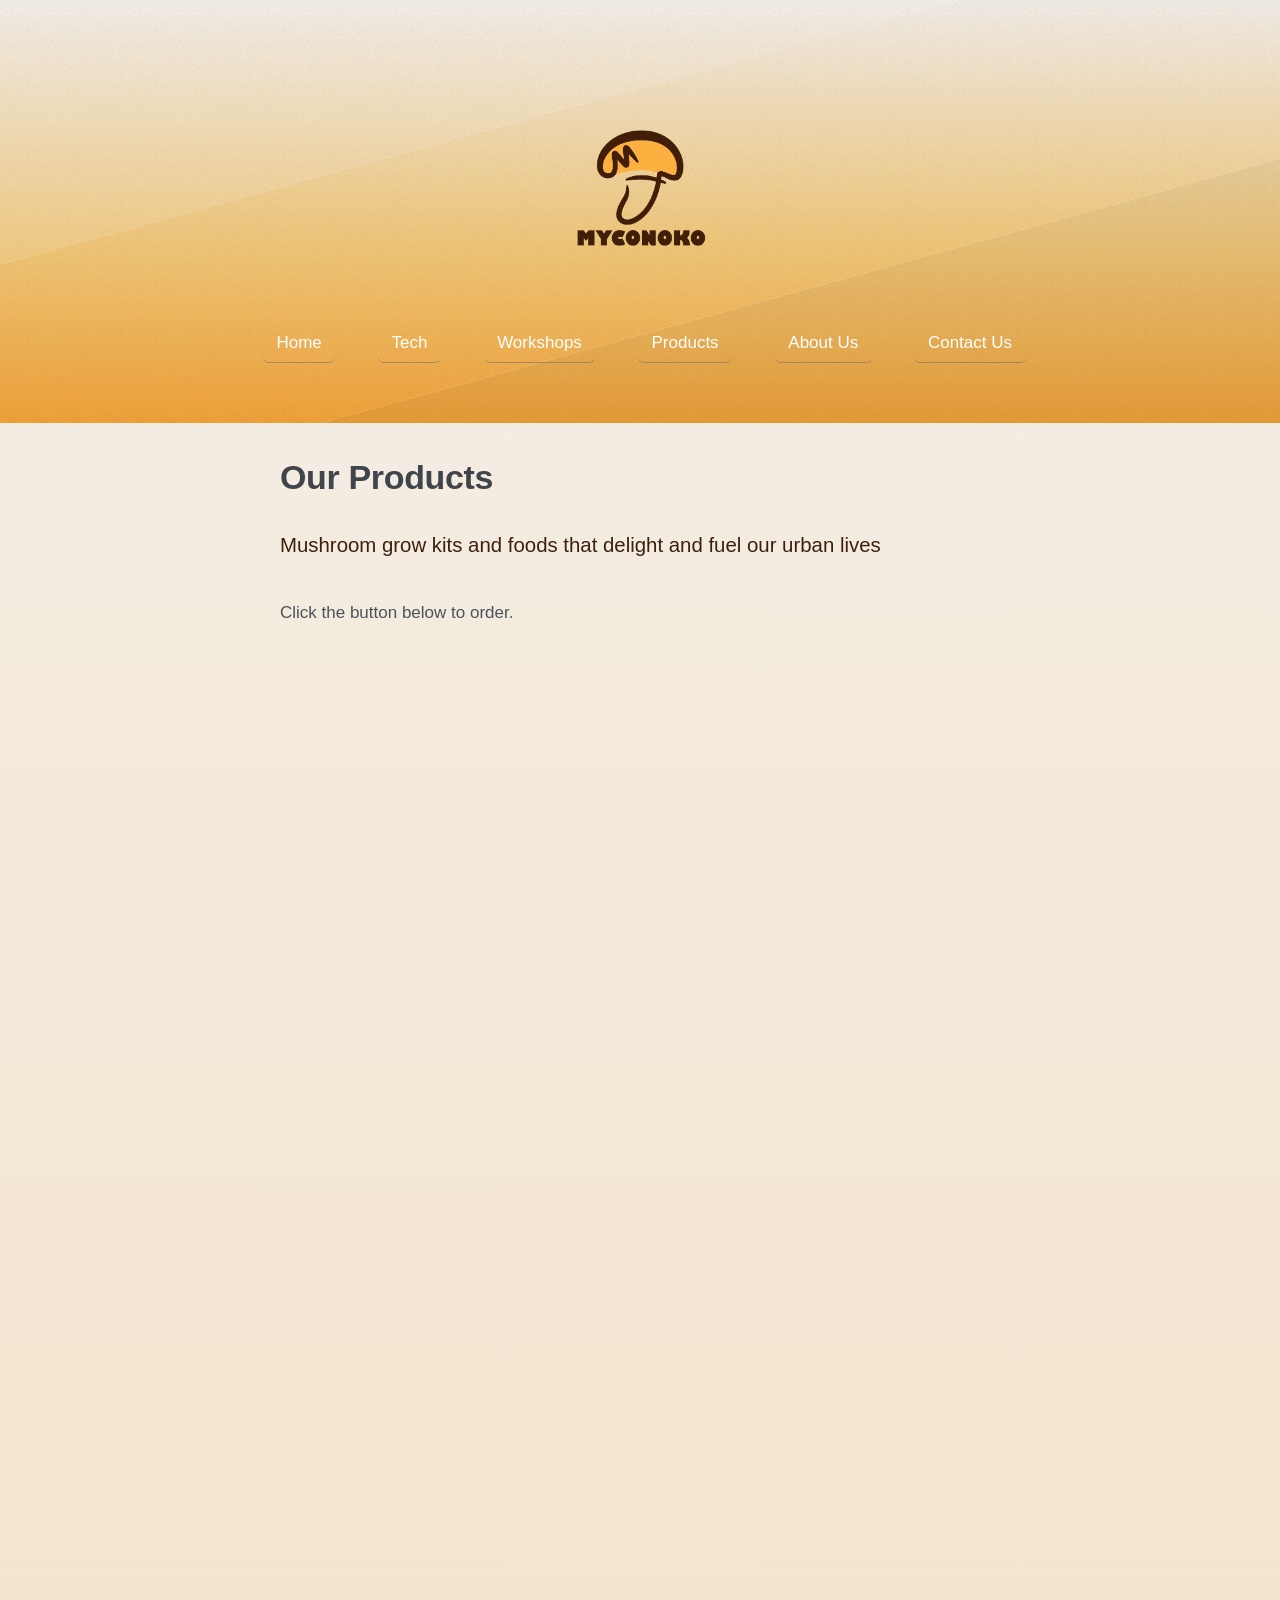
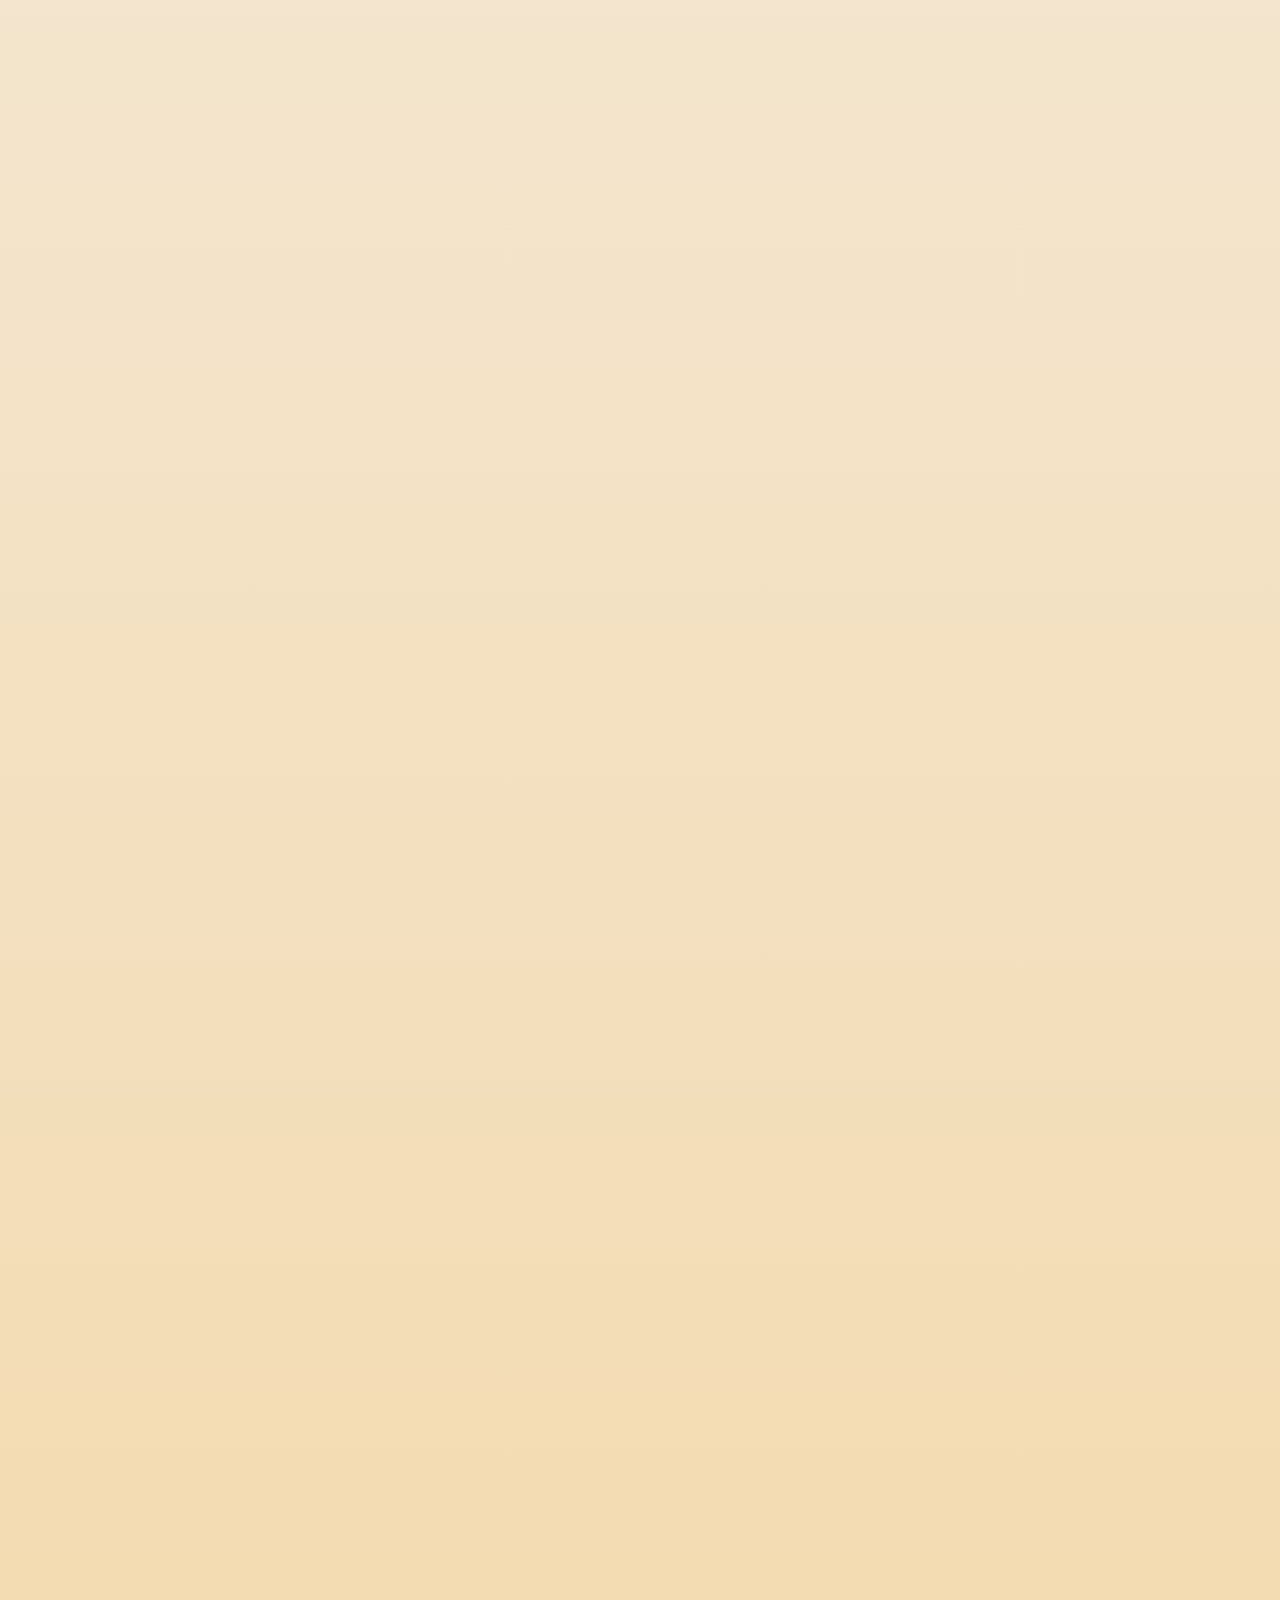
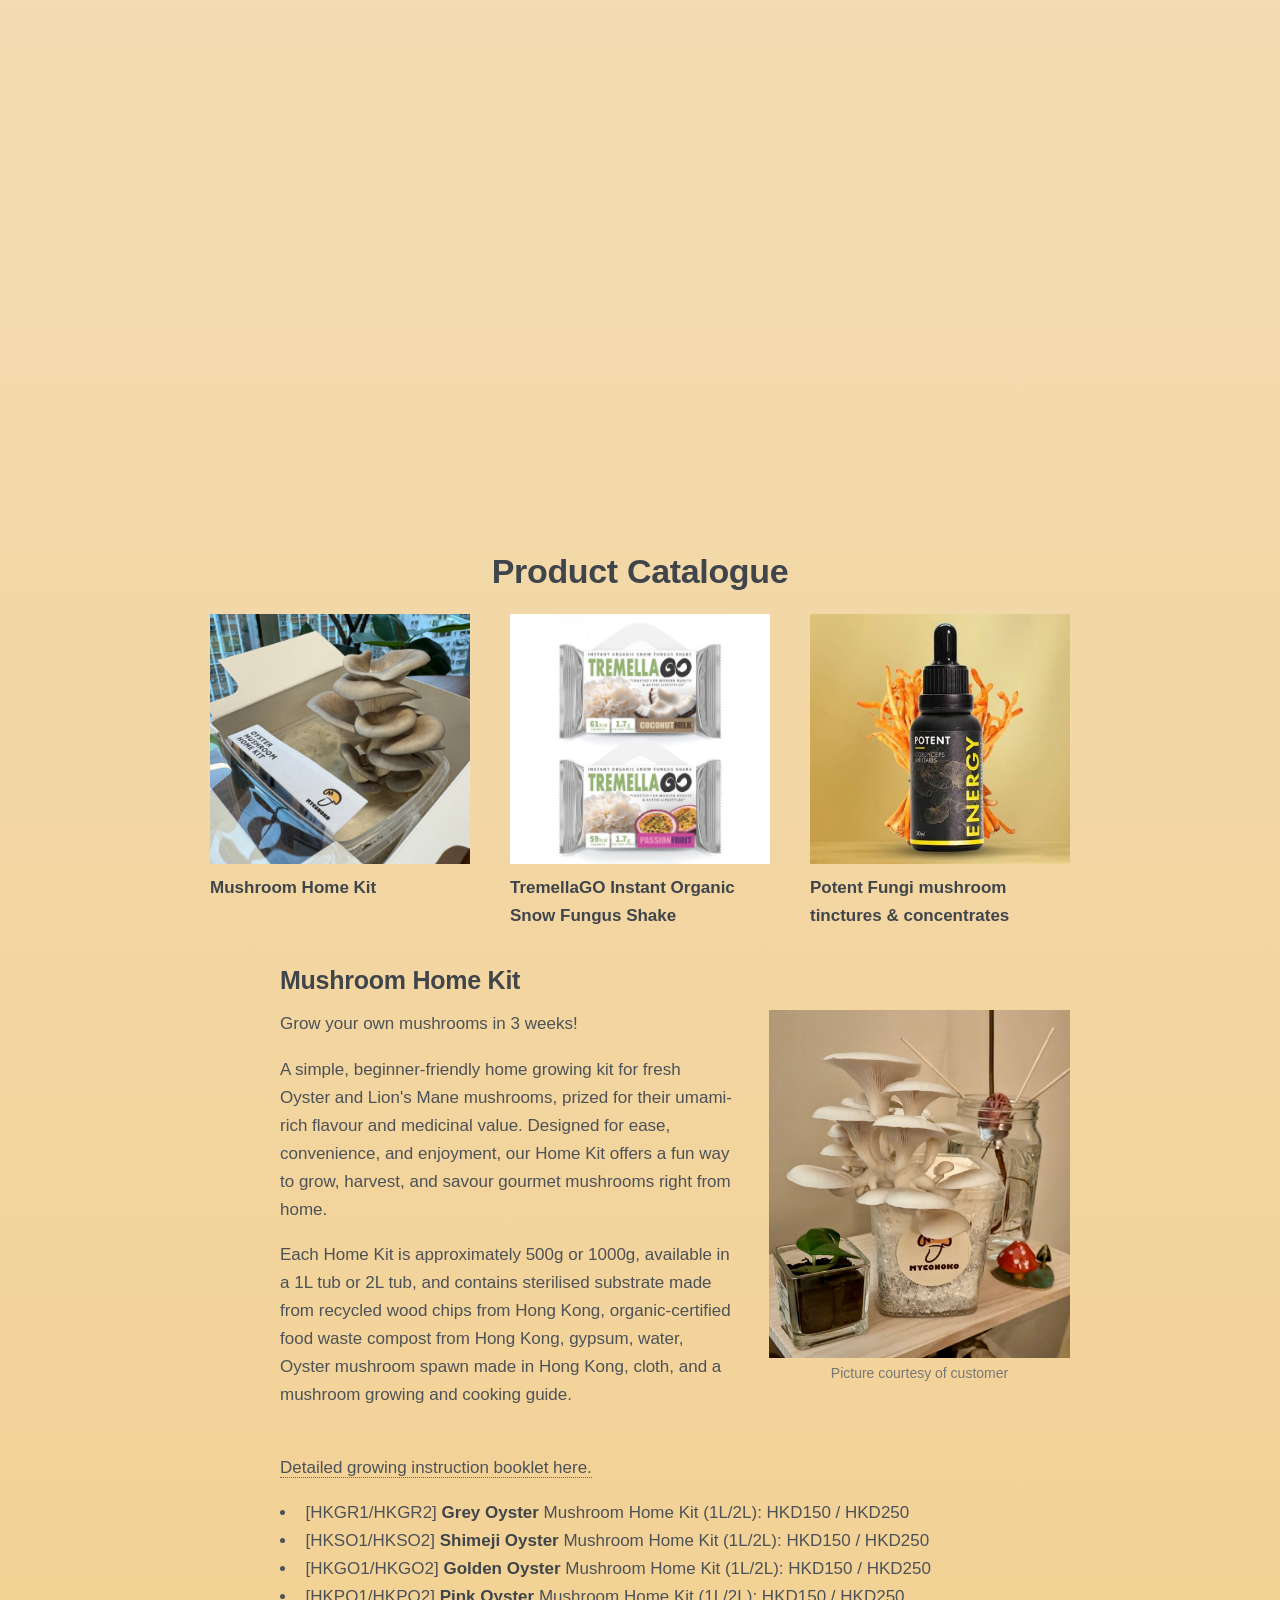
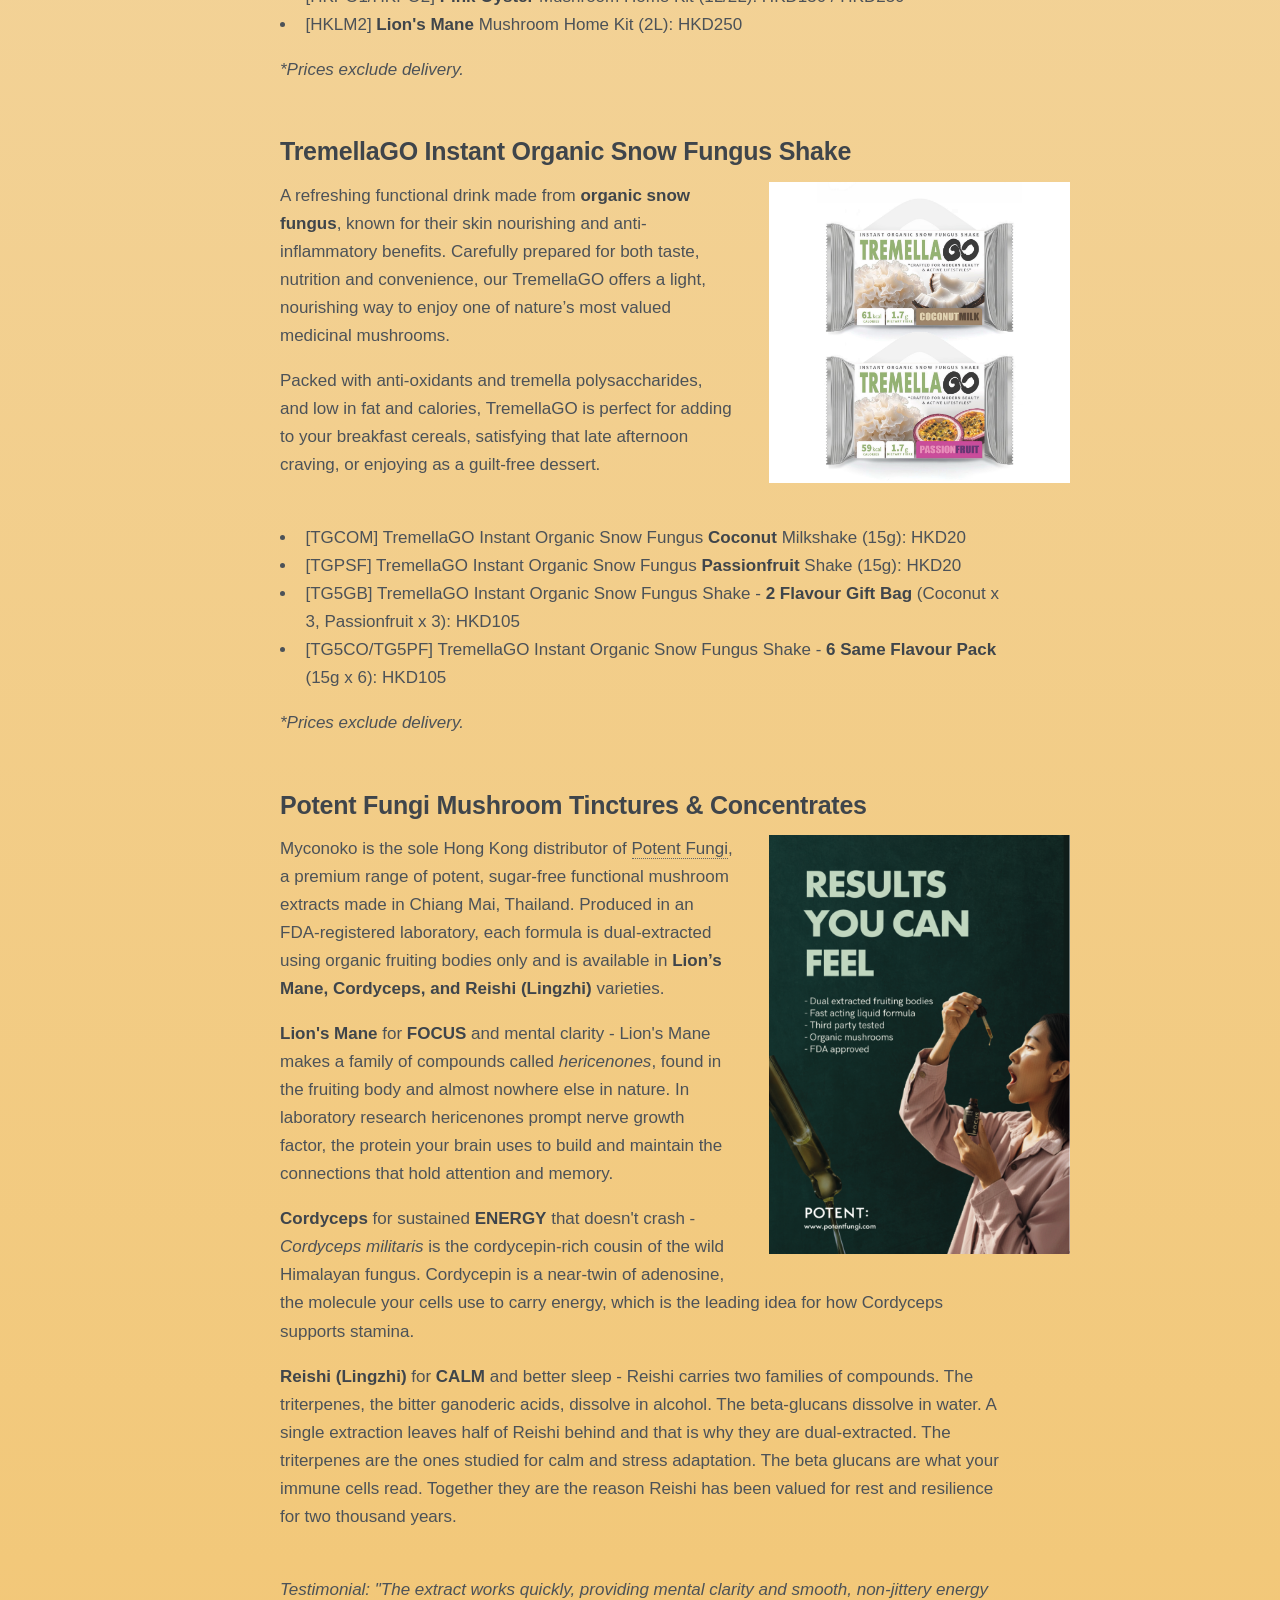
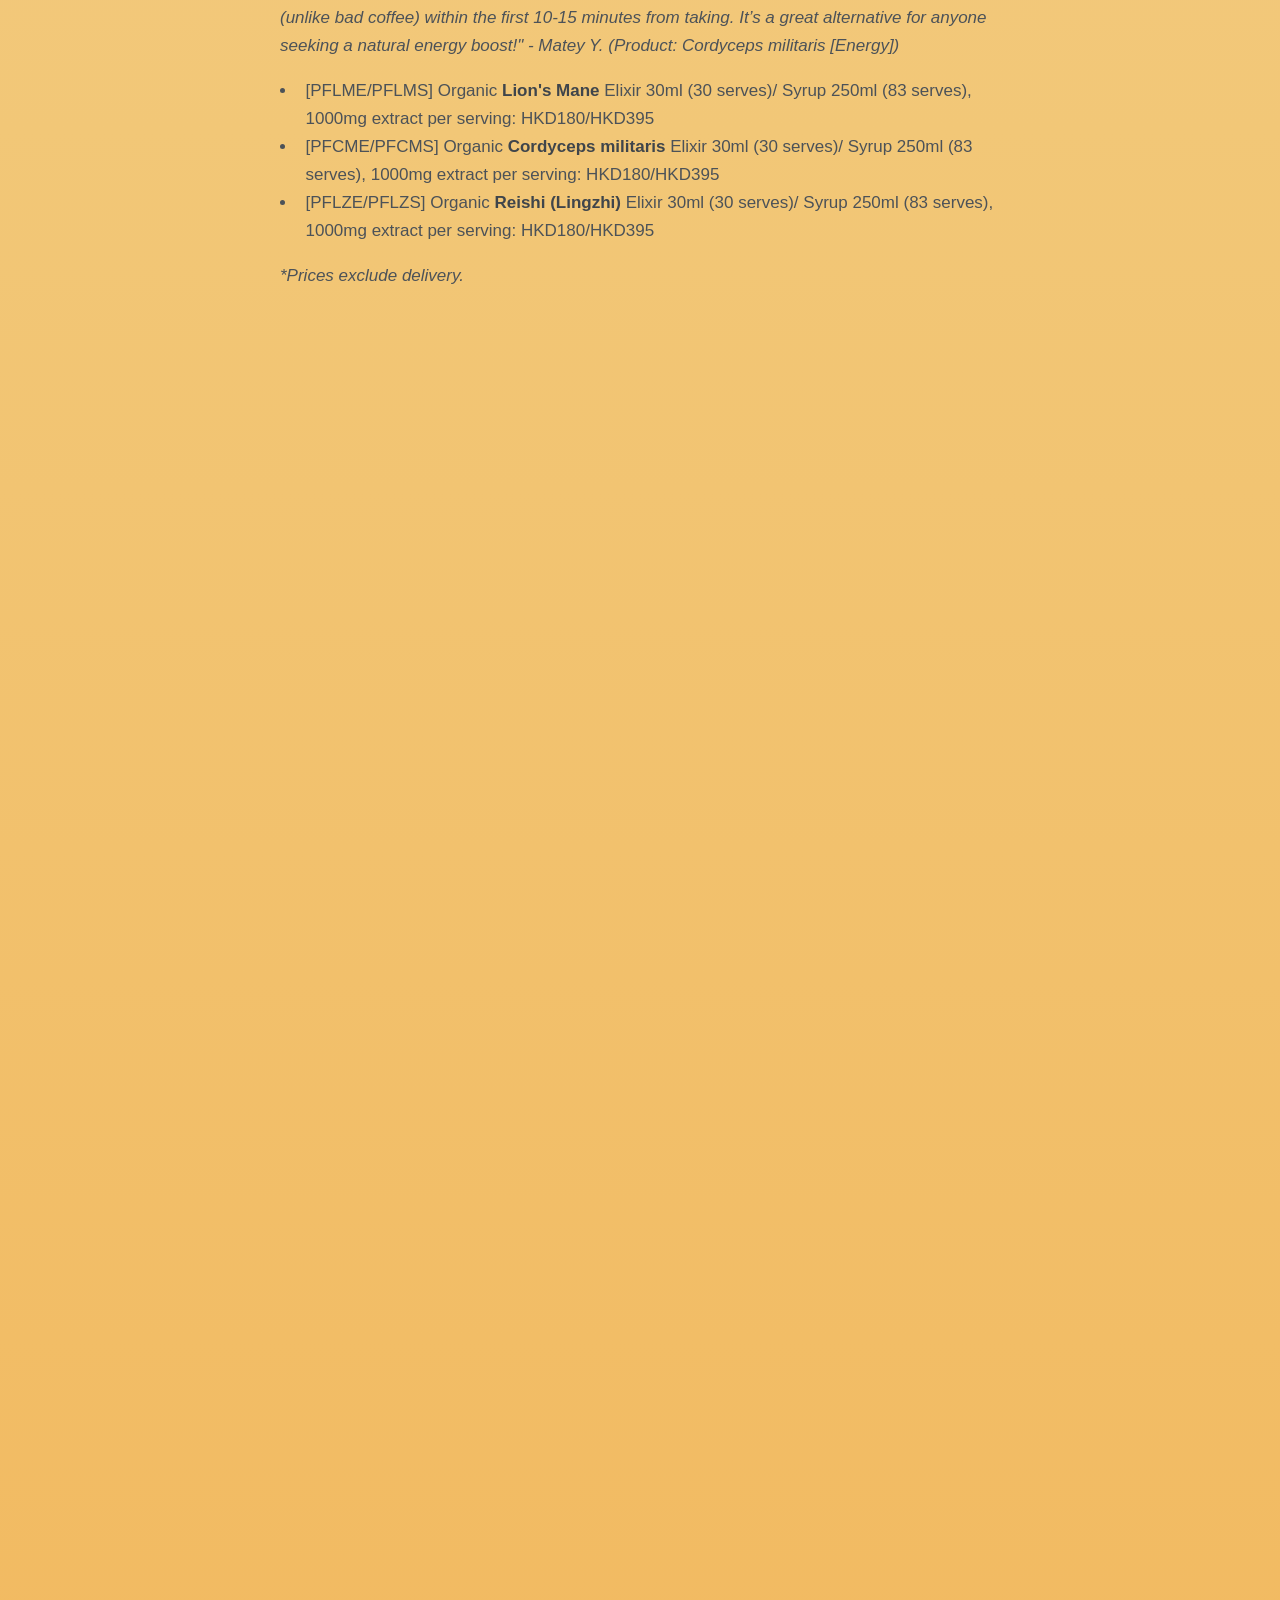
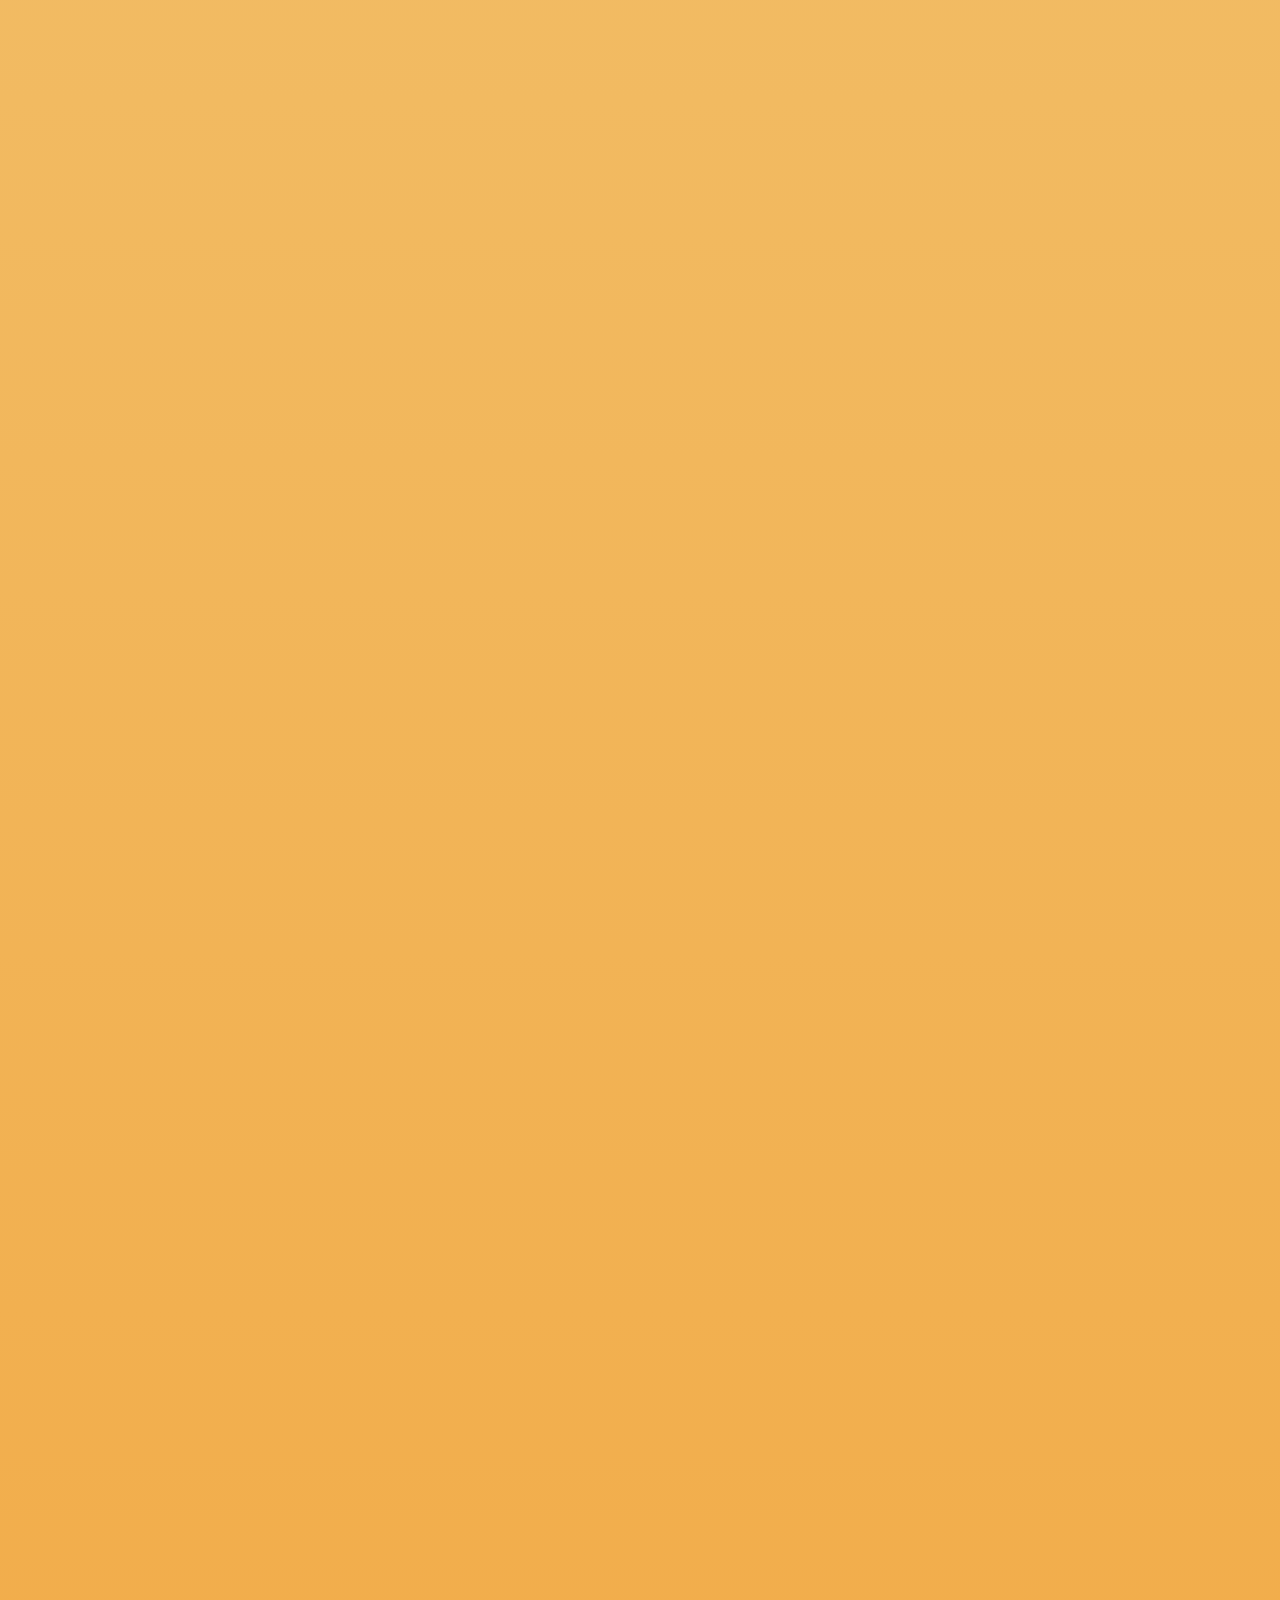
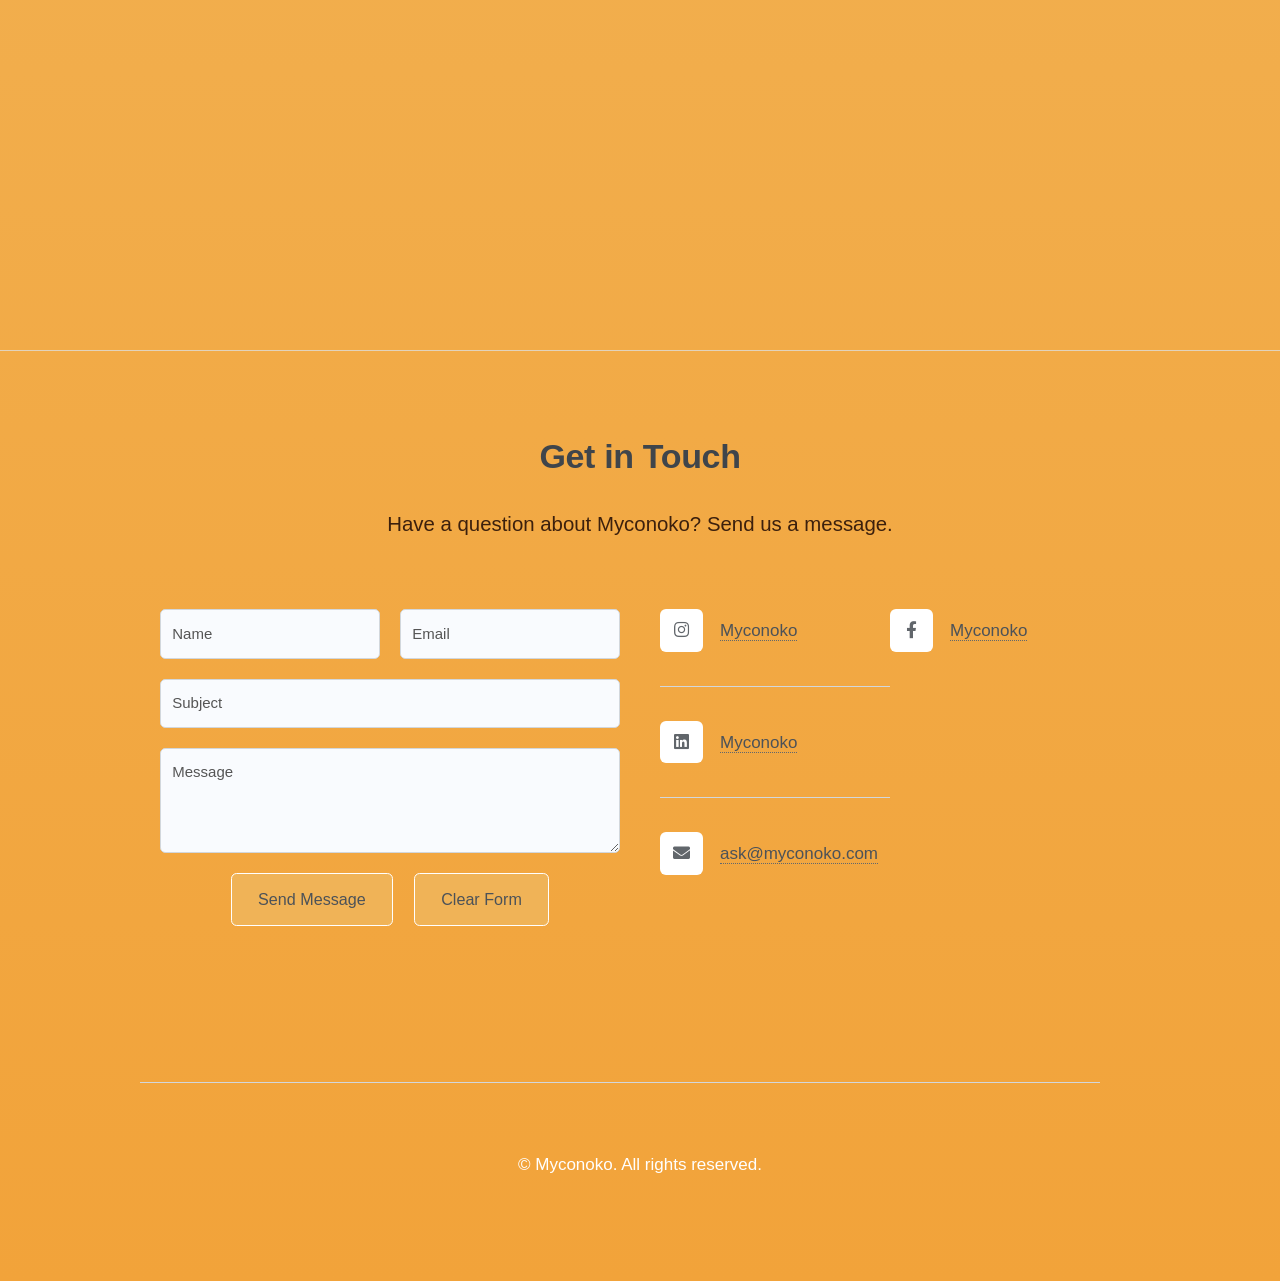
<file: products/index.html>
<!DOCTYPE HTML>
<!--
	Myconoko
-->
<html>
	<head>
			<!-- Open Graph (for WhatsApp, Facebook, etc.) -->
		<meta property="og:title" content="Myconoko: Products" />
		<meta property="og:description" content="Urban mushroom technology & foods from Hong Kong." />
		<meta property="og:image" content="https://myconoko.com/images/preview.jpg" />
		<meta property="og:image:width" content="1200" />
		<meta property="og:image:height" content="630" />
		<meta property="og:image:alt" content="Myconoko" />
		<meta name="twitter:card" content="summary_large_image" />
		<meta property="og:url" content="https://myconoko.com/products" />
		<link rel="canonical" href="https://myconoko.com/" />
		<meta property="og:type" content="website" />
		
		<title>Products | Myconoko</title>
		<meta charset="utf-8" />
		<meta name="viewport" content="width=device-width, initial-scale=1, user-scalable=no" />
		<link rel="stylesheet" href="/assets/css/main.css" />

<style>
  @media screen and (max-width: 480px) {
    .product-inset-image {
      float: none !important;
      display: block !important;
      width: 100% !important;
      max-width: none !important;
      margin: 0 0 1.5em 0 !important;
      text-align: center !important;
    }

    .product-inset-image img {
      display: block !important;
      width: 100% !important;
      height: auto !important;
    }
  }
</style>
		
	</head>
	<body class="homepage is-preload">
		<div id="page-wrapper">

			<!-- Header -->
			<div id="header-wrapper">
				<div id="header" class="container">

					<!-- Main Logo (keep this ONE only) -->
<h1 id="logo"><a href="/">Myconoko</a></h1>

<!-- ✅ Small image logo (NEW) -->
<div class="logo-small">
	<img src="/images/myconoko-logo.png" alt="Myconoko Logo">
</div>


					<!-- Nav -->
					<nav id="nav">
  						<ul>
    						<li><a href="/">Home</a></li>
    						<li><a href="/news">Tech</a></li>
							<li><a href="/news/#workshops">Workshops</a></li>
    						<li><a href="/products">Products</a></li>
    						<li><a href="/about">About Us</a></li>
    						<li><a href="#footer-wrapper">Contact Us</a></li>
  						</ul>
					</nav>

				</div>
			</div>

			<!-- Main -->
			<div class="wrapper">
				<div class="container" id="main">

					<!-- Content -->
					<article id="content">
						<header>
							<h2>Our Products</h2>
							<p>Mushroom grow kits and foods that delight and fuel our urban lives</p>
						</header>
						<p>Click the button below to order.</p>

	<iframe
		class="tally-embed"
		style="display: block; width: 100%; max-width: 720px; margin-left: auto; margin-right: auto;"
		data-tally-src="https://tally.so/embed/pbqqM1?alignLeft=1&transparentBackground=1&dynamicHeight=1" loading="lazy" width="100%" height="3107" frameborder="0" marginheight="0" marginwidth="0" title="Myconoko Product Catalogue"></iframe>
<script>var d=document,w="https://tally.so/widgets/embed.js",v=function(){"undefined"!=typeof Tally?Tally.loadEmbeds():d.querySelectorAll("iframe[data-tally-src]:not([src])").forEach((function(e){e.src=e.dataset.tallySrc}))};if("undefined"!=typeof Tally)v();else if(d.querySelector('script[src="'+w+'"]')==null){var s=d.createElement("script");s.src=w,s.onload=v,s.onerror=v,d.body.appendChild(s);}</script>


						<!-- Product Catalogue -->
<header class="major">
<h2>
							Product Catalogue
</h2>
</header>
												<div class="row features">
  <section class="col-4 col-12-narrower feature">
    <div class="image-wrapper first">
      <a href="#home-kit" class="image featured">
        <img
          src="/images/HomeKit_IMG_6111_square.jpg"
          alt="Mushroom Home Kit"
        />
      </a>
    </div>
    <p><b>Mushroom Home Kit</b></p>
  </section>

  <section class="col-4 col-12-narrower feature">
    <div class="image-wrapper">
      <a href="#tremella-go" class="image featured">
        <img
          src="/images/TremellaGO_square.jpg"
          alt="TremellaGO Instant Snow Fungus Shake"
        />
      </a>
    </div>
    <p><b>TremellaGO Instant Organic Snow Fungus Shake</b></p>
  </section>

  <section class="col-4 col-12-narrower feature">
    <div class="image-wrapper">
      <a href="#potent-fungi" class="image featured">
        <img
          src="/images/Potent_cordyceps_elixir.jpeg"
          alt="Potent Fungi Elixir"
        />
      </a>
    </div>
    <p><b>Potent Fungi mushroom tinctures &amp; concentrates</b></p>
  </section>

</div>
						
<!-- Mushroom Home Kit -->
<section class="product-section" style="margin-top: 2em;">
  <h3 id="home-kit">
    Mushroom Home Kit
  </h3>

  <!-- Right-aligned image with wrapping text -->
 <figure
  class="product-inset-image"
  style="float: right; width: 35%; max-width: 320px; margin: 0 0 1.5em 2em; text-align: center;"
>
  <img
    src="/images/HomeKit_customer.jpg"
    alt="Myconoko Home Kit customer grow"
    style="display: block; width: 100%; height: auto;"
  />

  <figcaption>
    Picture courtesy of customer
  </figcaption>
</figure>
	
  <p>
    Grow your own mushrooms in 3 weeks!
  </p>

  <p>
    A simple, beginner-friendly home growing kit for fresh Oyster and Lion's
    Mane mushrooms, prized for their umami-rich flavour and medicinal value.
    Designed for ease, convenience, and enjoyment, our Home Kit offers a fun
    way to grow, harvest, and savour gourmet mushrooms right from home.
  </p>

  <p>
    Each Home Kit is approximately 500g or 1000g, available in a 1L tub or 2L
    tub, and contains sterilised substrate made from recycled wood chips from
    Hong Kong, organic-certified food waste compost from Hong Kong, gypsum,
    water, Oyster mushroom spawn made in Hong Kong, cloth, and a mushroom
    growing and cooking guide.
  </p>

  <br style="clear: both;" />

  <p>
    <a href="/homekit/Myconoko_HomeKit_Guide_Oysters.pdf"
  target="_blank"
  rel="noopener"
		>
      Detailed growing instruction booklet here.
    </a>
  </p>

  <ul class="benefit-list">
    <li>[HKGR1/HKGR2] <b>Grey Oyster</b> Mushroom Home Kit (1L/2L): HKD150 / HKD250</li>
    <li>[HKSO1/HKSO2] <b>Shimeji Oyster</b> Mushroom Home Kit (1L/2L): HKD150 / HKD250</li>
    <li>[HKGO1/HKGO2] <b>Golden Oyster</b> Mushroom Home Kit (1L/2L): HKD150 / HKD250</li>
    <li>[HKPO1/HKPO2] <b>Pink Oyster</b> Mushroom Home Kit (1L/2L): HKD150 / HKD250</li>
    <li>[HKLM2] <b>Lion's Mane</b> Mushroom Home Kit (2L): HKD250</li>
  </ul>

  <p>
    <i>*Prices exclude delivery.</i>
  </p>


</section>

<!-- TremellaGO -->
<section class="product-section">
  <h3 id="tremella-go">
    TremellaGO Instant Organic Snow Fungus Shake
  </h3>

  <!-- Right-aligned image with wrapping text -->
 <figure
  class="product-inset-image"
  style="float: right; width: 35%; max-width: 320px; margin: 0 0 1.5em 2em; text-align: center;"
>
  <img
    src="/images/TremellaGO_square.jpg"
    alt="TremellaGO Instant Organic Snow Fungus Shake"
    style="display: block; width: 100%; height: auto;"
  />
</figure>
	
  <p>
    A refreshing functional drink made from <b>organic snow fungus</b>, known for their skin nourishing and anti-inflammatory benefits. Carefully prepared for both taste, nutrition and convenience, our TremellaGO offers a light, nourishing way to enjoy one of nature’s most valued medicinal mushrooms.
  </p>

  <p>
Packed with anti-oxidants and tremella polysaccharides, and low in fat and calories, TremellaGO is perfect for adding to your breakfast cereals, satisfying that late afternoon craving, or enjoying as a guilt-free dessert.
  </p>

  <br style="clear: both;" />

  <ul class="benefit-list">
    <li>[TGCOM] TremellaGO Instant Organic Snow Fungus <b>Coconut</b> Milkshake (15g): HKD20</li>
    <li>[TGPSF] TremellaGO Instant Organic Snow Fungus <b>Passionfruit</b> Shake (15g): HKD20</li>
    <li>[TG5GB] TremellaGO Instant Organic Snow Fungus Shake - <b>2 Flavour Gift Bag</b> (Coconut x 3, Passionfruit x 3): HKD105</li>
    <li>[TG5CO/TG5PF] TremellaGO Instant Organic Snow Fungus Shake - <b>6 Same Flavour Pack</b> (15g x 6): HKD105</li>
  </ul>

  <p>
    <i>*Prices exclude delivery.</i>
  </p>

</section>

<!-- Potent Fungi -->
<section class="product-section">
  <h3 id="potent-fungi">
    Potent Fungi Mushroom Tinctures &amp; Concentrates
  </h3>

  <!-- Right-aligned image with wrapping text -->
 <figure
  class="product-inset-image"
  style="float: right; width: 35%; max-width: 320px; margin: 0 0 1.5em 2em; text-align: center;"
>
  <img
    src="/images/Potent_features.png"
    alt="Potent Mushroom Tinctures &amp; Concentrates"
    style="display: block; width: 100%; height: auto;"
  />
</figure>
	
  <p>
Myconoko is the sole Hong Kong distributor of <a href="https://potentfungi.com/"  target="_blank"
  rel="noopener">Potent Fungi</a>, a premium range of potent, sugar-free functional mushroom extracts made in Chiang Mai, Thailand. Produced in an FDA-registered laboratory, each formula is dual-extracted using organic fruiting bodies only and is available in <b>Lion’s Mane, Cordyceps, and Reishi (Lingzhi)</b> varieties.  
  </p>

  <p>
<b>Lion's Mane</b> for <b>FOCUS</b> and mental clarity - Lion's Mane makes a family of compounds called <i>hericenones</i>, found in the fruiting body and almost nowhere else in nature. In laboratory research hericenones prompt nerve growth factor, the protein your brain uses to build and maintain the connections that hold attention and memory.  
  </p>

	  <p>
<b>Cordyceps</b> for sustained <b>ENERGY</b> that doesn't crash - <i>Cordyceps militaris</i> is the cordycepin-rich cousin of the wild Himalayan fungus. Cordycepin is a near-twin of adenosine, the molecule your cells use to carry energy, which is the leading idea for how Cordyceps supports stamina. 
	  </p>
	  <p>
<b>Reishi (Lingzhi)</b> for <b>CALM</b> and better sleep - Reishi carries two families of compounds. The triterpenes, the bitter ganoderic acids, dissolve in alcohol. The beta-glucans dissolve in water. A single extraction leaves half of Reishi behind and that is why they are dual-extracted. The triterpenes are the ones studied for calm and stress adaptation. The beta glucans are what your immune cells read. Together they are the reason Reishi has been valued for rest and resilience for two thousand years.
	  </p>
	
  <br style="clear: both;" />

	<p><i>
		Testimonial: "The extract works quickly, providing mental clarity and smooth, non-jittery energy (unlike bad coffee) within the first 10-15 minutes from taking. It’s a great alternative for anyone seeking a natural energy boost!" - Matey Y. (Product: Cordyceps militaris [Energy])
</i></p>
    <ul class="benefit-list">
    <li>[PFLME/PFLMS] Organic <b>Lion's Mane</b> Elixir 30ml (30 serves)/ Syrup 250ml (83 serves), 1000mg extract per serving: HKD180/HKD395
</li>
    <li>[PFCME/PFCMS] Organic <b>Cordyceps militaris</b> Elixir 30ml (30 serves)/ Syrup 250ml (83 serves), 1000mg extract per serving: HKD180/HKD395
</li>
    <li>[PFLZE/PFLZS] Organic <b>Reishi (Lingzhi)</b> Elixir 30ml (30 serves)/ Syrup 250ml (83 serves), 1000mg extract per serving: HKD180/HKD395
</li>
  </ul>

  <p>
    <i>*Prices exclude delivery.</i>
  </p>

</section>

							<iframe
		class="tally-embed"
		style="display: block; width: 100%; max-width: 720px; margin-left: auto; margin-right: auto;"
		data-tally-src="https://tally.so/embed/pbqqM1?alignLeft=1&transparentBackground=1&dynamicHeight=1" loading="lazy" width="100%" height="3107" frameborder="0" marginheight="0" marginwidth="0" title="Myconoko Product Catalogue"></iframe>

						
		  </section>
</div>
</article>
</div>
</div>

			<!-- Footer -->
			<div id="footer-wrapper">
				<div id="footer" class="container">
					<header class="major">
						<h2>Get in Touch</h2>
						<p>Have a question about Myconoko? Send us a message.</p>
					</header>

					<div class="row">
						<section class="col-6 col-12-narrower">
							<form id="contact-form" action="https://formspree.io/f/mwvrvlgn" method="POST">
								<div class="row gtr-50">
									<div class="col-6 col-12-mobile">
										<input name="name" placeholder="Name" type="text" required />
									</div>
									<div class="col-6 col-12-mobile">
										<input name="email" placeholder="Email" type="email" required />
									</div>
									<div class="col-12">
										<input name="subject" placeholder="Subject" type="text" />
									</div>
									<div class="col-12">
										<textarea name="message" placeholder="Message" required></textarea>
									</div>

									<input type="hidden" name="_subject" value="New website enquiry from Myconoko.com" />

									<div class="col-12">
										<ul class="actions">
											<li><input type="submit" value="Send Message" /></li>
											<li><input type="reset" value="Clear Form" /></li>
										</ul>
									</div>

									<div class="col-12">
										<p id="form-status" style="margin-top: 1em;"></p>
									</div>
								</div>
							</form>
						</section>

						<section class="col-6 col-12-narrower">
	<div class="row gtr-0">

		<ul class="divided icons col-6 col-12-mobile">
			<li class="icon brands fa-instagram">
				<a href="https://www.instagram.com/myconoko/?hl=en" target="_blank" rel="noopener noreferrer">
					<span class="extra">instagram.com/</span>Myconoko
				</a>
			</li>

			<li class="icon brands fa-linkedin">
				<a href="http://linkedin.com/company/myconoko" target="_blank" rel="noopener noreferrer">
					<span class="extra">linkedin.com/</span>Myconoko
				</a>
			</li>

			<li class="icon solid fa-envelope">
				<a href="mailto:ask@myconoko.com">
				<span class="extra">Email:</span>ask@myconoko.com
				</a>
			</li>
		</ul>

		<ul class="divided icons col-6 col-12-mobile">
			<li class="icon brands fa-facebook-f">
				<a href="https://www.facebook.com/share/1bbtAbT7ou/?mibextid=wwXIfr" target="_blank" rel="noopener noreferrer">
					<span class="extra">facebook.com/</span>Myconoko
				</a>
			</li>
		</ul>

	</div>
</section>

				<div id="copyright" class="container">
					<ul class="menu">
						<li>&copy; Myconoko. All rights reserved.</li>
					</ul>
				</div>
			</div>

		</div>
		
		<script>
			const form = document.getElementById("contact-form");
			const status = document.getElementById("form-status");

			form.addEventListener("submit", async function (e) {
				e.preventDefault();

				const data = new FormData(form);

				try {
					const response = await fetch(form.action, {
						method: form.method,
						body: data,
						headers: {
							Accept: "application/json"
						}
					});

					if (response.ok) {
						status.textContent = "Thank you! Your message has been sent.";
						form.reset();
					} else {
						status.textContent = "Sorry, something went wrong. Please try again.";
					}
				} catch (error) {
					status.textContent = "Sorry, something went wrong. Please try again.";
				}
			});
		</script>

		<!-- Scripts -->
		<script src="/assets/js/jquery.min.js"></script>
		<script src="/assets/js/jquery.dropotron.min.js"></script>
		<script src="/assets/js/browser.min.js"></script>
		<script src="/assets/js/breakpoints.min.js"></script>
		<script src="/assets/js/util.js"></script>
		<script src="/assets/js/main.js"></script>

	</body>
</html>
</file>
<file: assets/css/main.css>
@import url("fontawesome-all.min.css");
@import url("https://fonts.googleapis.com/css?family=Source+Sans+Pro:300,300italic,400,400italic,600");

/*
	Telephasic by HTML5 UP
	html5up.net | @ajlkn
	Free for personal and commercial use under the CCA 3.0 license (html5up.net/license)
*/

html, body, div, span, applet, object,
iframe, h1, h2, h3, h4, h5, h6, p, blockquote,
pre, a, abbr, acronym, address, big, cite,
code, del, dfn, em, img, ins, kbd, q, s, samp,
small, strike, strong, sub, sup, tt, var, b,
u, i, center, dl, dt, dd, ol, ul, li, fieldset,
form, label, legend, table, caption, tbody,
tfoot, thead, tr, th, td, article, aside,
canvas, details, embed, figure, figcaption,
footer, header, hgroup, menu, nav, output, ruby,
section, summary, time, mark, audio, video {
	margin: 0;
	padding: 0;
	border: 0;
	font-size: 100%;
	font: inherit;
	vertical-align: baseline;}

article, aside, details, figcaption, figure,
footer, header, hgroup, menu, nav, section {
	display: block;}

body {
	line-height: 1;
}

ol, ul {
	list-style: none;
}

blockquote, q {
	quotes: none;
}

	blockquote:before, blockquote:after, q:before, q:after {
		content: '';
		content: none;
	}

table {
	border-collapse: collapse;
	border-spacing: 0;
}

body {
	-webkit-text-size-adjust: none;
}

mark {
	background-color: transparent;
	color: inherit;
}

input::-moz-focus-inner {
	border: 0;
	padding: 0;
}

input, select, textarea {
	-moz-appearance: none;
	-webkit-appearance: none;
	-ms-appearance: none;
	appearance: none;
}

/* Basic */

	@-ms-viewport {
		width: device-width;
	}

	html {
		box-sizing: border-box;
	}

	*, *:before, *:after {
		box-sizing: inherit;
	}

	body {
	
    background: linear-gradient(180deg, #F4EFEA 0%, #F2C777 60%, #F2A33A 100%);

		font-family: 'Source Sans Pro', sans-serif;
		font-weight: 300;
		color: #52575c;
		line-height: 1.75em;
		font-size: 14pt;
	}

		body.is-preload *, body.is-preload *:before, body.is-preload *:after {
			-moz-animation: none !important;
			-webkit-animation: none !important;
			-ms-animation: none !important;
			animation: none !important;
			-moz-transition: none !important;
			-webkit-transition: none !important;
			-ms-transition: none !important;
			transition: none !important;
		}

	input, textarea, select {
		font-family: 'Source Sans Pro', sans-serif;
		font-weight: 300;
		color: #52575c;
		line-height: 1.75em;
		font-size: 15pt;
	}

	h1, h2, h3, h4, h5, h6 {
		font-weight: 300;
		color: #52575c;
	}

	h1 a, h2 a, h3 a, h4 a, h5 a, h6 a {
		color: inherit;
		text-decoration: none;
	}

	h2 {
		font-size: 2em;
		line-height: 1.25em;
	}

	h3 {
		font-size: 1.5em;
		line-height: 1.5em;
	}

	a {
		-moz-transition: color 0.25s ease-in-out, border-color 0.25s ease-in-out, background-color 0.25s ease-in-out;
		-webkit-transition: color 0.25s ease-in-out, border-color 0.25s ease-in-out, background-color 0.25s ease-in-out;
		-ms-transition: color 0.25s ease-in-out, border-color 0.25s ease-in-out, background-color 0.25s ease-in-out;
		transition: color 0.25s ease-in-out, border-color 0.25s ease-in-out, background-color 0.25s ease-in-out;
		color: inherit;
		text-decoration: none;
		border-bottom: dotted 1px #62676c;
	}

		a:hover {
			color: #f35858;
			border-bottom-color: rgba(255, 255, 255, 0);
		}

	strong, b {
		font-weight: 400;
		color: #42474c;
	}

	em, i {
		font-style: italic;
	}

	sub {
		position: relative;
		top: 0.5em;
		font-size: 0.8em;
	}

	sup {
		position: relative;
		top: -0.5em;
		font-size: 0.8em;
	}

	hr {
		border: 0;
		border-top: solid 1px #c2c7cc;
	}

	blockquote {
		border-left: solid 0.5em #c2c7cc;
		padding: 1em 0 1em 2em;
		font-style: italic;
	}

	p, ul, ol, dl, table {
		margin-bottom: 1em;
	}

	br.clear {
		clear: both;
	}

	.features {
		margin-bottom: 1.5em;
	}

	.feature {
		text-align: left;
	}

/* Sections/Article */

	section, article {
		margin-bottom: 3em;
	}

	section > :last-child,
	article > :last-child,
	section:last-child,
	article:last-child {
		margin-bottom: 0;
	}

	.row > section, .row > article {
		margin-bottom: 0;
	}

	header {
		margin-bottom: 0.75em;
	}

		header > p {
			display: block;
			color: #f35858;
			padding: 0.75em 0 1em 0;
			font-size: 1.5em;
			line-height: 1.5em;
		}

		header.major {
			text-align: center;
		}

/* Container */

	.container {
		margin: 0 auto;
		max-width: 100%;
		width: 1200px;
	}

		@media screen and (max-width: 1280px) {

			.container {
				width: 960px;
			}

		}

		@media screen and (max-width: 1080px) {

			.container {
				width: 100%;
			}

		}

		@media screen and (max-width: 820px) {

			.container {
				width: 100%;
			}

		}

		@media screen and (max-width: 736px) {

			.container {
				width: 100%;
			}

		}

		@media screen and (max-width: 480px) {

			.container {
				width: 100%;
			}

		}

/* Row */

	.row {
		display: flex;
		flex-wrap: wrap;
		box-sizing: border-box;
		align-items: stretch;
	}

		.row > * {
			box-sizing: border-box;
		}

		.row.gtr-uniform > * > :last-child {
			margin-bottom: 0;
		}

		.row.aln-left {
			justify-content: flex-start;
		}

		.row.aln-center {
			justify-content: center;
		}

		.row.aln-right {
			justify-content: flex-end;
		}

		.row.aln-top {
			align-items: flex-start;
		}

		.row.aln-middle {
			align-items: center;
		}

		.row.aln-bottom {
			align-items: flex-end;
		}

		.row > .imp {
			order: -1;
		}

		.row > .col-1 {
			width: 8.33333%;
		}

		.row > .off-1 {
			margin-left: 8.33333%;
		}

		.row > .col-2 {
			width: 16.66667%;
		}

		.row > .off-2 {
			margin-left: 16.66667%;
		}

		.row > .col-3 {
			width: 25%;
		}

		.row > .off-3 {
			margin-left: 25%;
		}

		.row > .col-4 {
			width: 33.33333%;
		}

		.row > .off-4 {
			margin-left: 33.33333%;
		}

		.row > .col-5 {
			width: 41.66667%;
		}

		.row > .off-5 {
			margin-left: 41.66667%;
		}

		.row > .col-6 {
			width: 50%;
		}

		.row > .off-6 {
			margin-left: 50%;
		}

		.row > .col-7 {
			width: 58.33333%;
		}

		.row > .off-7 {
			margin-left: 58.33333%;
		}

		.row > .col-8 {
			width: 66.66667%;
		}

		.row > .off-8 {
			margin-left: 66.66667%;
		}

		.row > .col-9 {
			width: 75%;
		}

		.row > .off-9 {
			margin-left: 75%;
		}

		.row > .col-10 {
			width: 83.33333%;
		}

		.row > .off-10 {
			margin-left: 83.33333%;
		}

		.row > .col-11 {
			width: 91.66667%;
		}

		.row > .off-11 {
			margin-left: 91.66667%;
		}

		.row > .col-12 {
			width: 100%;
		}

		.row > .off-12 {
			margin-left: 100%;
		}

		.row.gtr-0 {
			margin-top: 0px;
			margin-left: 0px;
		}

			.row.gtr-0 > * {
				padding: 0px 0 0 0px;
			}

			.row.gtr-0.gtr-uniform {
				margin-top: 0px;
			}

				.row.gtr-0.gtr-uniform > * {
					padding-top: 0px;
				}

		.row.gtr-25 {
			margin-top: -12.5px;
			margin-left: -12.5px;
		}

			.row.gtr-25 > * {
				padding: 12.5px 0 0 12.5px;
			}

			.row.gtr-25.gtr-uniform {
				margin-top: -12.5px;
			}

				.row.gtr-25.gtr-uniform > * {
					padding-top: 12.5px;
				}

		.row.gtr-50 {
			margin-top: -25px;
			margin-left: -25px;
		}

			.row.gtr-50 > * {
				padding: 25px 0 0 25px;
			}

			.row.gtr-50.gtr-uniform {
				margin-top: -25px;
			}

				.row.gtr-50.gtr-uniform > * {
					padding-top: 25px;
				}

		.row {
			margin-top: -50px;
			margin-left: -50px;
		}

			.row > * {
				padding: 50px 0 0 50px;
			}

			.row.gtr-uniform {
				margin-top: -50px;
			}

				.row.gtr-uniform > * {
					padding-top: 50px;
				}

		.row.gtr-150 {
			margin-top: -75px;
			margin-left: -75px;
		}

			.row.gtr-150 > * {
				padding: 75px 0 0 75px;
			}

			.row.gtr-150.gtr-uniform {
				margin-top: -75px;
			}

				.row.gtr-150.gtr-uniform > * {
					padding-top: 75px;
				}

		.row.gtr-200 {
			margin-top: -100px;
			margin-left: -100px;
		}

			.row.gtr-200 > * {
				padding: 100px 0 0 100px;
			}

			.row.gtr-200.gtr-uniform {
				margin-top: -100px;
			}

				.row.gtr-200.gtr-uniform > * {
					padding-top: 100px;
				}

		@media screen and (max-width: 1280px) {

			.row {
				display: flex;
				flex-wrap: wrap;
				box-sizing: border-box;
				align-items: stretch;
			}

				.row > * {
					box-sizing: border-box;
				}

				.row.gtr-uniform > * > :last-child {
					margin-bottom: 0;
				}

				.row.aln-left {
					justify-content: flex-start;
				}

				.row.aln-center {
					justify-content: center;
				}

				.row.aln-right {
					justify-content: flex-end;
				}

				.row.aln-top {
					align-items: flex-start;
				}

				.row.aln-middle {
					align-items: center;
				}

				.row.aln-bottom {
					align-items: flex-end;
				}

				.row > .imp-normal {
					order: -1;
				}

				.row > .col-1-normal {
					width: 8.33333%;
				}

				.row > .off-1-normal {
					margin-left: 8.33333%;
				}

				.row > .col-2-normal {
					width: 16.66667%;
				}

				.row > .off-2-normal {
					margin-left: 16.66667%;
				}

				.row > .col-3-normal {
					width: 25%;
				}

				.row > .off-3-normal {
					margin-left: 25%;
				}

				.row > .col-4-normal {
					width: 33.33333%;
				}

				.row > .off-4-normal {
					margin-left: 33.33333%;
				}

				.row > .col-5-normal {
					width: 41.66667%;
				}

				.row > .off-5-normal {
					margin-left: 41.66667%;
				}

				.row > .col-6-normal {
					width: 50%;
				}

				.row > .off-6-normal {
					margin-left: 50%;
				}

				.row > .col-7-normal {
					width: 58.33333%;
				}

				.row > .off-7-normal {
					margin-left: 58.33333%;
				}

				.row > .col-8-normal {
					width: 66.66667%;
				}

				.row > .off-8-normal {
					margin-left: 66.66667%;
				}

				.row > .col-9-normal {
					width: 75%;
				}

				.row > .off-9-normal {
					margin-left: 75%;
				}

				.row > .col-10-normal {
					width: 83.33333%;
				}

				.row > .off-10-normal {
					margin-left: 83.33333%;
				}

				.row > .col-11-normal {
					width: 91.66667%;
				}

				.row > .off-11-normal {
					margin-left: 91.66667%;
				}

				.row > .col-12-normal {
					width: 100%;
				}

				.row > .off-12-normal {
					margin-left: 100%;
				}

				.row.gtr-0 {
					margin-top: 0px;
					margin-left: 0px;
				}

					.row.gtr-0 > * {
						padding: 0px 0 0 0px;
					}

					.row.gtr-0.gtr-uniform {
						margin-top: 0px;
					}

						.row.gtr-0.gtr-uniform > * {
							padding-top: 0px;
						}

				.row.gtr-25 {
					margin-top: -10px;
					margin-left: -10px;
				}

					.row.gtr-25 > * {
						padding: 10px 0 0 10px;
					}

					.row.gtr-25.gtr-uniform {
						margin-top: -10px;
					}

						.row.gtr-25.gtr-uniform > * {
							padding-top: 10px;
						}

				.row.gtr-50 {
					margin-top: -20px;
					margin-left: -20px;
				}

					.row.gtr-50 > * {
						padding: 20px 0 0 20px;
					}

					.row.gtr-50.gtr-uniform {
						margin-top: -20px;
					}

						.row.gtr-50.gtr-uniform > * {
							padding-top: 20px;
						}

				.row {
					margin-top: -40px;
					margin-left: -40px;
				}

					.row > * {
						padding: 40px 0 0 40px;
					}

					.row.gtr-uniform {
						margin-top: -40px;
					}

						.row.gtr-uniform > * {
							padding-top: 40px;
						}

				.row.gtr-150 {
					margin-top: -60px;
					margin-left: -60px;
				}

					.row.gtr-150 > * {
						padding: 60px 0 0 60px;
					}

					.row.gtr-150.gtr-uniform {
						margin-top: -60px;
					}

						.row.gtr-150.gtr-uniform > * {
							padding-top: 60px;
						}

				.row.gtr-200 {
					margin-top: -80px;
					margin-left: -80px;
				}

					.row.gtr-200 > * {
						padding: 80px 0 0 80px;
					}

					.row.gtr-200.gtr-uniform {
						margin-top: -80px;
					}

						.row.gtr-200.gtr-uniform > * {
							padding-top: 80px;
						}

		}

		@media screen and (max-width: 1080px) {

			.row {
				display: flex;
				flex-wrap: wrap;
				box-sizing: border-box;
				align-items: stretch;
			}

				.row > * {
					box-sizing: border-box;
				}

				.row.gtr-uniform > * > :last-child {
					margin-bottom: 0;
				}

				.row.aln-left {
					justify-content: flex-start;
				}

				.row.aln-center {
					justify-content: center;
				}

				.row.aln-right {
					justify-content: flex-end;
				}

				.row.aln-top {
					align-items: flex-start;
				}

				.row.aln-middle {
					align-items: center;
				}

				.row.aln-bottom {
					align-items: flex-end;
				}

				.row > .imp-narrow {
					order: -1;
				}

				.row > .col-1-narrow {
					width: 8.33333%;
				}

				.row > .off-1-narrow {
					margin-left: 8.33333%;
				}

				.row > .col-2-narrow {
					width: 16.66667%;
				}

				.row > .off-2-narrow {
					margin-left: 16.66667%;
				}

				.row > .col-3-narrow {
					width: 25%;
				}

				.row > .off-3-narrow {
					margin-left: 25%;
				}

				.row > .col-4-narrow {
					width: 33.33333%;
				}

				.row > .off-4-narrow {
					margin-left: 33.33333%;
				}

				.row > .col-5-narrow {
					width: 41.66667%;
				}

				.row > .off-5-narrow {
					margin-left: 41.66667%;
				}

				.row > .col-6-narrow {
					width: 50%;
				}

				.row > .off-6-narrow {
					margin-left: 50%;
				}

				.row > .col-7-narrow {
					width: 58.33333%;
				}

				.row > .off-7-narrow {
					margin-left: 58.33333%;
				}

				.row > .col-8-narrow {
					width: 66.66667%;
				}

				.row > .off-8-narrow {
					margin-left: 66.66667%;
				}

				.row > .col-9-narrow {
					width: 75%;
				}

				.row > .off-9-narrow {
					margin-left: 75%;
				}

				.row > .col-10-narrow {
					width: 83.33333%;
				}

				.row > .off-10-narrow {
					margin-left: 83.33333%;
				}

				.row > .col-11-narrow {
					width: 91.66667%;
				}

				.row > .off-11-narrow {
					margin-left: 91.66667%;
				}

				.row > .col-12-narrow {
					width: 100%;
				}

				.row > .off-12-narrow {
					margin-left: 100%;
				}

				.row.gtr-0 {
					margin-top: 0px;
					margin-left: 0px;
				}

					.row.gtr-0 > * {
						padding: 0px 0 0 0px;
					}

					.row.gtr-0.gtr-uniform {
						margin-top: 0px;
					}

						.row.gtr-0.gtr-uniform > * {
							padding-top: 0px;
						}

				.row.gtr-25 {
					margin-top: -10px;
					margin-left: -10px;
				}

					.row.gtr-25 > * {
						padding: 10px 0 0 10px;
					}

					.row.gtr-25.gtr-uniform {
						margin-top: -10px;
					}

						.row.gtr-25.gtr-uniform > * {
							padding-top: 10px;
						}

				.row.gtr-50 {
					margin-top: -20px;
					margin-left: -20px;
				}

					.row.gtr-50 > * {
						padding: 20px 0 0 20px;
					}

					.row.gtr-50.gtr-uniform {
						margin-top: -20px;
					}

						.row.gtr-50.gtr-uniform > * {
							padding-top: 20px;
						}

				.row {
					margin-top: -40px;
					margin-left: -40px;
				}

					.row > * {
						padding: 40px 0 0 40px;
					}

					.row.gtr-uniform {
						margin-top: -40px;
					}

						.row.gtr-uniform > * {
							padding-top: 40px;
						}

				.row.gtr-150 {
					margin-top: -60px;
					margin-left: -60px;
				}

					.row.gtr-150 > * {
						padding: 60px 0 0 60px;
					}

					.row.gtr-150.gtr-uniform {
						margin-top: -60px;
					}

						.row.gtr-150.gtr-uniform > * {
							padding-top: 60px;
						}

				.row.gtr-200 {
					margin-top: -80px;
					margin-left: -80px;
				}

					.row.gtr-200 > * {
						padding: 80px 0 0 80px;
					}

					.row.gtr-200.gtr-uniform {
						margin-top: -80px;
					}

						.row.gtr-200.gtr-uniform > * {
							padding-top: 80px;
						}

		}

		@media screen and (max-width: 820px) {

			.row {
				display: flex;
				flex-wrap: wrap;
				box-sizing: border-box;
				align-items: stretch;
			}

				.row > * {
					box-sizing: border-box;
				}

				.row.gtr-uniform > * > :last-child {
					margin-bottom: 0;
				}

				.row.aln-left {
					justify-content: flex-start;
				}

				.row.aln-center {
					justify-content: center;
				}

				.row.aln-right {
					justify-content: flex-end;
				}

				.row.aln-top {
					align-items: flex-start;
				}

				.row.aln-middle {
					align-items: center;
				}

				.row.aln-bottom {
					align-items: flex-end;
				}

				.row > .imp-narrower {
					order: -1;
				}

				.row > .col-1-narrower {
					width: 8.33333%;
				}

				.row > .off-1-narrower {
					margin-left: 8.33333%;
				}

				.row > .col-2-narrower {
					width: 16.66667%;
				}

				.row > .off-2-narrower {
					margin-left: 16.66667%;
				}

				.row > .col-3-narrower {
					width: 25%;
				}

				.row > .off-3-narrower {
					margin-left: 25%;
				}

				.row > .col-4-narrower {
					width: 33.33333%;
				}

				.row > .off-4-narrower {
					margin-left: 33.33333%;
				}

				.row > .col-5-narrower {
					width: 41.66667%;
				}

				.row > .off-5-narrower {
					margin-left: 41.66667%;
				}

				.row > .col-6-narrower {
					width: 50%;
				}

				.row > .off-6-narrower {
					margin-left: 50%;
				}

				.row > .col-7-narrower {
					width: 58.33333%;
				}

				.row > .off-7-narrower {
					margin-left: 58.33333%;
				}

				.row > .col-8-narrower {
					width: 66.66667%;
				}

				.row > .off-8-narrower {
					margin-left: 66.66667%;
				}

				.row > .col-9-narrower {
					width: 75%;
				}

				.row > .off-9-narrower {
					margin-left: 75%;
				}

				.row > .col-10-narrower {
					width: 83.33333%;
				}

				.row > .off-10-narrower {
					margin-left: 83.33333%;
				}

				.row > .col-11-narrower {
					width: 91.66667%;
				}

				.row > .off-11-narrower {
					margin-left: 91.66667%;
				}

				.row > .col-12-narrower {
					width: 100%;
				}

				.row > .off-12-narrower {
					margin-left: 100%;
				}

				.row.gtr-0 {
					margin-top: 0px;
					margin-left: 0px;
				}

					.row.gtr-0 > * {
						padding: 0px 0 0 0px;
					}

					.row.gtr-0.gtr-uniform {
						margin-top: 0px;
					}

						.row.gtr-0.gtr-uniform > * {
							padding-top: 0px;
						}

				.row.gtr-25 {
					margin-top: -7.5px;
					margin-left: -7.5px;
				}

					.row.gtr-25 > * {
						padding: 7.5px 0 0 7.5px;
					}

					.row.gtr-25.gtr-uniform {
						margin-top: -7.5px;
					}

						.row.gtr-25.gtr-uniform > * {
							padding-top: 7.5px;
						}

				.row.gtr-50 {
					margin-top: -15px;
					margin-left: -15px;
				}

					.row.gtr-50 > * {
						padding: 15px 0 0 15px;
					}

					.row.gtr-50.gtr-uniform {
						margin-top: -15px;
					}

						.row.gtr-50.gtr-uniform > * {
							padding-top: 15px;
						}

				.row {
					margin-top: -30px;
					margin-left: -30px;
				}

					.row > * {
						padding: 30px 0 0 30px;
					}

					.row.gtr-uniform {
						margin-top: -30px;
					}

						.row.gtr-uniform > * {
							padding-top: 30px;
						}

				.row.gtr-150 {
					margin-top: -45px;
					margin-left: -45px;
				}

					.row.gtr-150 > * {
						padding: 45px 0 0 45px;
					}

					.row.gtr-150.gtr-uniform {
						margin-top: -45px;
					}

						.row.gtr-150.gtr-uniform > * {
							padding-top: 45px;
						}

				.row.gtr-200 {
					margin-top: -60px;
					margin-left: -60px;
				}

					.row.gtr-200 > * {
						padding: 60px 0 0 60px;
					}

					.row.gtr-200.gtr-uniform {
						margin-top: -60px;
					}

						.row.gtr-200.gtr-uniform > * {
							padding-top: 60px;
						}

		}

		@media screen and (max-width: 736px) {

			.row {
				display: flex;
				flex-wrap: wrap;
				box-sizing: border-box;
				align-items: stretch;
			}

				.row > * {
					box-sizing: border-box;
				}

				.row.gtr-uniform > * > :last-child {
					margin-bottom: 0;
				}

				.row.aln-left {
					justify-content: flex-start;
				}

				.row.aln-center {
					justify-content: center;
				}

				.row.aln-right {
					justify-content: flex-end;
				}

				.row.aln-top {
					align-items: flex-start;
				}

				.row.aln-middle {
					align-items: center;
				}

				.row.aln-bottom {
					align-items: flex-end;
				}

				.row > .imp-mobile {
					order: -1;
				}

				.row > .col-1-mobile {
					width: 8.33333%;
				}

				.row > .off-1-mobile {
					margin-left: 8.33333%;
				}

				.row > .col-2-mobile {
					width: 16.66667%;
				}

				.row > .off-2-mobile {
					margin-left: 16.66667%;
				}

				.row > .col-3-mobile {
					width: 25%;
				}

				.row > .off-3-mobile {
					margin-left: 25%;
				}

				.row > .col-4-mobile {
					width: 33.33333%;
				}

				.row > .off-4-mobile {
					margin-left: 33.33333%;
				}

				.row > .col-5-mobile {
					width: 41.66667%;
				}

				.row > .off-5-mobile {
					margin-left: 41.66667%;
				}

				.row > .col-6-mobile {
					width: 50%;
				}

				.row > .off-6-mobile {
					margin-left: 50%;
				}

				.row > .col-7-mobile {
					width: 58.33333%;
				}

				.row > .off-7-mobile {
					margin-left: 58.33333%;
				}

				.row > .col-8-mobile {
					width: 66.66667%;
				}

				.row > .off-8-mobile {
					margin-left: 66.66667%;
				}

				.row > .col-9-mobile {
					width: 75%;
				}

				.row > .off-9-mobile {
					margin-left: 75%;
				}

				.row > .col-10-mobile {
					width: 83.33333%;
				}

				.row > .off-10-mobile {
					margin-left: 83.33333%;
				}

				.row > .col-11-mobile {
					width: 91.66667%;
				}

				.row > .off-11-mobile {
					margin-left: 91.66667%;
				}

				.row > .col-12-mobile {
					width: 100%;
				}

				.row > .off-12-mobile {
					margin-left: 100%;
				}

				.row.gtr-0 {
					margin-top: 0px;
					margin-left: 0px;
				}

					.row.gtr-0 > * {
						padding: 0px 0 0 0px;
					}

					.row.gtr-0.gtr-uniform {
						margin-top: 0px;
					}

						.row.gtr-0.gtr-uniform > * {
							padding-top: 0px;
						}

				.row.gtr-25 {
					margin-top: -5px;
					margin-left: -5px;
				}

					.row.gtr-25 > * {
						padding: 5px 0 0 5px;
					}

					.row.gtr-25.gtr-uniform {
						margin-top: -5px;
					}

						.row.gtr-25.gtr-uniform > * {
							padding-top: 5px;
						}

				.row.gtr-50 {
					margin-top: -10px;
					margin-left: -10px;
				}

					.row.gtr-50 > * {
						padding: 10px 0 0 10px;
					}

					.row.gtr-50.gtr-uniform {
						margin-top: -10px;
					}

						.row.gtr-50.gtr-uniform > * {
							padding-top: 10px;
						}

				.row {
					margin-top: -20px;
					margin-left: -20px;
				}

					.row > * {
						padding: 20px 0 0 20px;
					}

					.row.gtr-uniform {
						margin-top: -20px;
					}

						.row.gtr-uniform > * {
							padding-top: 20px;
						}

				.row.gtr-150 {
					margin-top: -30px;
					margin-left: -30px;
				}

					.row.gtr-150 > * {
						padding: 30px 0 0 30px;
					}

					.row.gtr-150.gtr-uniform {
						margin-top: -30px;
					}

						.row.gtr-150.gtr-uniform > * {
							padding-top: 30px;
						}

				.row.gtr-200 {
					margin-top: -40px;
					margin-left: -40px;
				}

					.row.gtr-200 > * {
						padding: 40px 0 0 40px;
					}

					.row.gtr-200.gtr-uniform {
						margin-top: -40px;
					}

						.row.gtr-200.gtr-uniform > * {
							padding-top: 40px;
						}

		}

		@media screen and (max-width: 480px) {

			.row {
				display: flex;
				flex-wrap: wrap;
				box-sizing: border-box;
				align-items: stretch;
			}

				.row > * {
					box-sizing: border-box;
				}

				.row.gtr-uniform > * > :last-child {
					margin-bottom: 0;
				}

				.row.aln-left {
					justify-content: flex-start;
				}

				.row.aln-center {
					justify-content: center;
				}

				.row.aln-right {
					justify-content: flex-end;
				}

				.row.aln-top {
					align-items: flex-start;
				}

				.row.aln-middle {
					align-items: center;
				}

				.row.aln-bottom {
					align-items: flex-end;
				}

				.row > .imp-mobilep {
					order: -1;
				}

				.row > .col-1-mobilep {
					width: 8.33333%;
				}

				.row > .off-1-mobilep {
					margin-left: 8.33333%;
				}

				.row > .col-2-mobilep {
					width: 16.66667%;
				}

				.row > .off-2-mobilep {
					margin-left: 16.66667%;
				}

				.row > .col-3-mobilep {
					width: 25%;
				}

				.row > .off-3-mobilep {
					margin-left: 25%;
				}

				.row > .col-4-mobilep {
					width: 33.33333%;
				}

				.row > .off-4-mobilep {
					margin-left: 33.33333%;
				}

				.row > .col-5-mobilep {
					width: 41.66667%;
				}

				.row > .off-5-mobilep {
					margin-left: 41.66667%;
				}

				.row > .col-6-mobilep {
					width: 50%;
				}

				.row > .off-6-mobilep {
					margin-left: 50%;
				}

				.row > .col-7-mobilep {
					width: 58.33333%;
				}

				.row > .off-7-mobilep {
					margin-left: 58.33333%;
				}

				.row > .col-8-mobilep {
					width: 66.66667%;
				}

				.row > .off-8-mobilep {
					margin-left: 66.66667%;
				}

				.row > .col-9-mobilep {
					width: 75%;
				}

				.row > .off-9-mobilep {
					margin-left: 75%;
				}

				.row > .col-10-mobilep {
					width: 83.33333%;
				}

				.row > .off-10-mobilep {
					margin-left: 83.33333%;
				}

				.row > .col-11-mobilep {
					width: 91.66667%;
				}

				.row > .off-11-mobilep {
					margin-left: 91.66667%;
				}

				.row > .col-12-mobilep {
					width: 100%;
				}

				.row > .off-12-mobilep {
					margin-left: 100%;
				}

				.row.gtr-0 {
					margin-top: 0px;
					margin-left: 0px;
				}

					.row.gtr-0 > * {
						padding: 0px 0 0 0px;
					}

					.row.gtr-0.gtr-uniform {
						margin-top: 0px;
					}

						.row.gtr-0.gtr-uniform > * {
							padding-top: 0px;
						}

				.row.gtr-25 {
					margin-top: -5px;
					margin-left: -5px;
				}

					.row.gtr-25 > * {
						padding: 5px 0 0 5px;
					}

					.row.gtr-25.gtr-uniform {
						margin-top: -5px;
					}

						.row.gtr-25.gtr-uniform > * {
							padding-top: 5px;
						}

				.row.gtr-50 {
					margin-top: -10px;
					margin-left: -10px;
				}

					.row.gtr-50 > * {
						padding: 10px 0 0 10px;
					}

					.row.gtr-50.gtr-uniform {
						margin-top: -10px;
					}

						.row.gtr-50.gtr-uniform > * {
							padding-top: 10px;
						}

				.row {
					margin-top: -20px;
					margin-left: -20px;
				}

					.row > * {
						padding: 20px 0 0 20px;
					}

					.row.gtr-uniform {
						margin-top: -20px;
					}

						.row.gtr-uniform > * {
							padding-top: 20px;
						}

				.row.gtr-150 {
					margin-top: -30px;
					margin-left: -30px;
				}

					.row.gtr-150 > * {
						padding: 30px 0 0 30px;
					}

					.row.gtr-150.gtr-uniform {
						margin-top: -30px;
					}

						.row.gtr-150.gtr-uniform > * {
							padding-top: 30px;
						}

				.row.gtr-200 {
					margin-top: -40px;
					margin-left: -40px;
				}

					.row.gtr-200 > * {
						padding: 40px 0 0 40px;
					}

					.row.gtr-200.gtr-uniform {
						margin-top: -40px;
					}

						.row.gtr-200.gtr-uniform > * {
							padding-top: 40px;
						}

		}

/* Image */

	.image {
		-moz-transition: opacity 0.25s ease-in-out;
		-webkit-transition: opacity 0.25s ease-in-out;
		-ms-transition: opacity 0.25s ease-in-out;
		transition: opacity 0.25s ease-in-out;
		display: inline-block;
		outline: 0;
		border: 0;
	}

		.image img {
			display: block;
			width: 100%;
		}

		.image.fit {
			display: block;
			width: 100%;
		}

		.image.featured {
			display: block;
			width: 100%;
			margin: 0 0 0.75em 0;
		}

		.image.left {
			float: left;
			margin: 0 2em 2em 0;
		}

		.image.centered {
			display: block;
			margin: 0 0 3em 0;
		}

			.image.centered img {
				margin: 0 auto;
				width: auto;
			}

	a.image:hover {
		opacity: 0.85;
	}

/* List */

	ul {
		list-style: disc;
		padding-left: 1em;
	}

		ul li {
			padding-left: 0.5em;
		}

	ol {
		list-style: decimal;
		padding-left: 1.25em;
	}

		ol li {
			padding-left: 0.25em;
		}

/* Actions */

	ul.actions {
		padding-top: 1em;
		list-style: none;
		padding-left: 0;
		text-align: center;
	}

		 {
			text-align: center;
		}

		ul.actions li {
			display: inline-block;
			margin-left: 1em;
			padding-left: 0;
		}

			ul.actions li:first-child {
				margin-left: 0;
			}

/* Divided */

	ul.divided {
		list-style: none;
		padding-left: 0;
	}

		ul.divided li {
			border-top: solid 1px #d2d7dc;
			padding-top: 2em;
			margin-top: 2em;
			padding-left: 0;
		}

			ul.divided li:first-child {
				padding-top: 0;
				margin-top: 0;
				border-top: 0;
			}

/* Icons */

	ul.icons {
		list-style: none;
		padding-left: 0;
	}

		ul.icons li {
			padding-left: 0;
		}

			ul.icons li:before {
				display: inline-block;
				color: #61666b;
				background: #FFFFFF;
				width: 2.5em;
				height: 2.5em;
				border-radius: 0.35em;
				text-align: center;
				line-height: 2.5em;
				margin-right: 0.75em;
			}

/* Menu */

	ul.menu {
		list-style: none;
		padding-left: 0;
	}

		ul.menu li {
			display: inline-block;
			border-left: solid 1px #d2d7dc;
			padding-left: 1em;
			margin-left: 1em;
		}

			ul.menu li:first-child {
				border-left: 0;
				padding-left: 0;
				margin-left: 0;
			}

/* Form */

	form .actions {
		padding-top: 0;
	}

	form label {
		display: block;
		font-weight: 300;
		color: #52575c;
		margin: 0 0 0.5em 0;
	}

	form input[type="text"],
	form input[type="email"],
	form input[type="password"],
	form select,
	form textarea {
		-moz-transition: background-color 0.25s ease-in-out;
		-webkit-transition: background-color 0.25s ease-in-out;
		-ms-transition: background-color 0.25s ease-in-out;
		transition: background-color 0.25s ease-in-out;
		-webkit-appearance: none;
		display: block;
		background: #f9fbfe;
		border: solid 1px #d2d7dc;
		border-radius: 0.35em;
		width: 100%;
		line-height: 1.5em;
		padding: 0.75em;
	}

		form input[type="text"]:focus,
		form input[type="email"]:focus,
		form input[type="password"]:focus,
		form select:focus,
		form textarea:focus {
			background: #fff;
		}

	form textarea {
		min-height: 7em;
	}

	form ::-webkit-input-placeholder {
		color: #555 !important;
	}

	form :-moz-placeholder {
		color: #555 !important;
	}

	form ::-moz-placeholder {
		color: #555 !important;
	}

	form :-ms-input-placeholder {
		color: #555 !important;
	}

	form ::-moz-focus-inner {
		border: 0;
	}

/* Table */

	table {
		width: 100%;
	}

		table.default {
			width: 100%;
		}

			table.default tbody tr {
				border-top: solid 1px #D2D7DC;
			}

				table.default tbody tr:nth-child(2n+1) {
					background: #f9fbfe;
				}

			table.default td {
				padding: 0.5em 1em 0.5em 1em;
			}

			table.default th {
				text-align: left;
				font-weight: 400;
				padding: 0.5em 1em 0.5em 1em;
			}

			table.default tfoot {
				border-top: solid 1px #D2D7DC;
			}

/* Button */

	input[type="button"],
	input[type="submit"],
	input[type="reset"],
	button,
	.button {
		-moz-transition: color 0.25s ease-in-out, border-color 0.25s ease-in-out, background-color 0.25s ease-in-out;
		-webkit-transition: color 0.25s ease-in-out, border-color 0.25s ease-in-out, background-color 0.25s ease-in-out;
		-ms-transition: color 0.25s ease-in-out, border-color 0.25s ease-in-out, background-color 0.25s ease-in-out;
		transition: color 0.25s ease-in-out, border-color 0.25s ease-in-out, background-color 0.25s ease-in-out;
		display: inline-block;
		color: #FFFFFF;
		background: #F0B357;
		text-decoration: none;
		border: solid 1px #FFFFFF;
		border-radius: 0.35em;
		padding: 0.8em 2em 0.8em 2em;
		cursor: pointer;
		outline: 0;
	}

		input[type="button"]:hover,
		input[type="submit"]:hover,
		input[type="reset"]:hover,
		button:hover,
		.button:hover {
			color: #f35858;
			border-color: rgba(243, 88, 88, 0.5);
		}

/* Icons */

	.icon {
		text-decoration: none;
		text-decoration: none;
	}

		.icon:before {
			-moz-osx-font-smoothing: grayscale;
			-webkit-font-smoothing: antialiased;
			display: inline-block;
			font-style: normal;
			font-variant: normal;
			text-rendering: auto;
			line-height: 1;
			text-transform: none !important;
			font-family: 'Font Awesome 5 Free';
			font-weight: 400;
		}

		.icon:before {
			line-height: inherit;
		}

		.icon > .label {
			display: none;
		}

		.icon.solid:before {
			font-weight: 900;
		}

		.icon.brands:before {
			font-family: 'Font Awesome 5 Brands';
		}

/* Wrappers */

/* Wrappers */

.wrapper {
	position: relative;
	background: #F4EFEA;
	overflow-x: hidden;
	padding: 6em 0 6em 0;
}

.image-wrapper {
	position: relative;
}

	.image-wrapper .image {
		position: relative;
		z-index: 2;
	}

	.image-wrapper.first:before {
		content: '';
		display: block;
		width: 2000%;
		height: 100%;
		position: absolute;
		left: -1000%;
		top: 0;
		z-index: 1;
		box-shadow: inset 0px 0px 0px 1px #E8DCC8;
		background: #F8F2E8 url("images/image-wrapper.svg");
	}

#header-wrapper {
	position: relative;
	padding: 4em 0 2em 0;
	background-image: url("images/overlay.png"), url("images/header.svg"), linear-gradient(180deg, #F4EFEA 0%, #F2C777 60%, #F2A33A 100%);
	background-color: #F4EFEA;
	background-size: 128px 128px, 100% 620%, auto;
	background-repeat: repeat, no-repeat, no-repeat;
}

.homepage #header-wrapper {
	padding: 10em 0 6em 0;
	background-size: 128px 128px, 100% 100%, auto;
}

#promo-wrapper {
	position: relative;
	background-image: linear-gradient(135deg, #1F4B34 0%, #2A5A3E 45%, #5F8F73 100%);
	background-size: cover;
	background-position: center center;
	color: #ffffff;
	text-align: center;
	padding: 6em 0 6em 0;
}

#footer-wrapper {
	-webkit-transform: translate3d(0, 0, 0);
	position: relative;
	border-top: solid 1px #E2D3BC;
	padding: 6em 0 6em 0;
	background-image: url("images/overlay.png"), url("images/footer.svg"), linear-gradient(180deg, #F8F2E8 0%, #F4E3BF 100%);
	background-size: 128px 128px, 100% 100%, auto;
	background-repeat: repeat, no-repeat, no-repeat;
}

/* Header */

	/* ===== CLEAN HEADER FIX ===== */

#logo {
	position: absolute;
	z-index: 2;
	top: 0.4em;                 /* slight spacing from top */
	left: 50%;
	transform: translateX(-50%);
}

#logo a {
	display: inline-block;
	padding: 0.4em 1.2em;      /* 🔽 smaller box */
	height: auto;
	line-height: 1.4em;        /* 🔽 prevents tall box */
	min-width: auto;

	background: rgba(255, 255, 255, 0.15);
	border: solid 1px rgba(255, 255, 255, 0.75);
	border-top: 0;
	border-radius: 0 0 0.35em 0.35em;

	color: #fff;
	font-weight: 700;
	letter-spacing: 1.5px;     /* 🔽 tighter text */
	text-align: center;
	text-transform: uppercase;
	font-size: 0.9em;
	white-space: nowrap;
}

/* NAV BAR */

#nav {
	position: relative;
	width: 100%;
	text-align: center;
	padding-top: 3em;          /* space below logo */
}

/* CENTER NAV ITEMS PROPERLY */

#nav > ul {
	margin: 0;
	padding: 0;
	list-style: none;

	display: flex;
	justify-content: center;
	align-items: center;
	gap: 2em;
}

#nav > ul > li {
	display: block;
	margin: 0;
}

/* REMOVE OLD HACK */

#nav > ul > li.break {
	margin-left: 0 !important;
}

/* NAV LINKS */

#nav > ul > li > span,
#nav > ul > li > a {
	display: inline-block;
	color: #fff;
	text-decoration: none;
	border-radius: 0.35em;
	padding: 0.3em 0.8em;

	transition: border-color 0.25s ease-in-out,
	            background-color 0.25s ease-in-out;
}

#nav > ul > li.active > span,
#nav > ul > li.active > a {
	border: 1px solid rgba(255, 255, 255, 0.75);
	background-color: rgba(255, 255, 255, 0.15);
}

/* HERO TEXT SAFETY (prevents overlap below) */

#hero {
	padding-top: 2em;          /* pushes "Myconoko HK" down */
}
	.dropotron {
		text-align: left;
		line-height: 2em;
		border-radius: 0.35em;
		min-width: 12em;
		background: #fff;
		line-height: 1em;
		padding: 0.85em 0 0.85em 0;
		box-shadow: 0px 1px 3px 0px rgba(0, 0, 0, 0.25);
		margin-top: -0.8em;
		list-style: none;
	}

		.dropotron a, .dropotron span {
			display: block;
			padding: 0.65em 1em 0.65em 1em;
			border-top: solid 1px #e8e8e8;
			border-bottom: 0;
		}

		.dropotron li {
			padding-left: 0;
		}

			.dropotron li:first-child > a, .dropotron li:first-child > span {
				border-top: 0;
			}

			.dropotron li.active > a, .dropotron li.active > span {
				color: #f35858;
			}

		.dropotron.level-0 {
			font-size: 0.9em;
			margin-top: 0;
		}

			.dropotron.level-0:before {
				content: '';
				position: absolute;
				top: -1em;
				width: 1em;
				height: 1em;
				border-bottom: solid 0.5em #fff;
				border-left: solid 0.5em rgba(255, 255, 255, 0);
				border-right: solid 0.5em rgba(255, 255, 255, 0);
			}

			.dropotron.level-0.center:before {
				left: 50%;
				margin-left: -0.5em;
			}

			.dropotron.level-0.left:before {
				left: 1em;
			}

			.dropotron.level-0.right:before {
				right: 1em;
			}

/* Hero */

	#hero {
		position: relative;
		color: #fff;
		text-align: center;
		z-index: 1;
	}

		#hero h2 {
			color: #fff;
			font-size: 3em;
		}

		#hero strong {
			color: inherit;
		}

		#hero header > span {
			color: #fff;
		}

		#hero p {
			font-size: 1.5em;
			line-height: 1.5em;
		}

		#hero .button {
			background: #F0B357;
			border-color: #FFFFFF;
			color: #37352F;
			font-size: 1.25em;
		}

			#hero .button:hover {
				border-color: rgba(255, 255, 255, 0.75);
				background-color: rgba(255, 255, 255, 0.15);
				color: #fff;
			}

		#hero a {
			color: #fff;
			border-color: #fff;
			border-color: rgba(255, 255, 255, 0.5);
		}

			#hero a:hover {
				border-color: rgba(255, 255, 255, 0);
			}

/* Promo */

	#promo {
		background: rgba(255, 255, 255, 0.05);
		border: solid 1px rgba(255, 255, 255, 0.25);
		border-radius: 0.5em;
		padding: 1.75em 2.5em 1.75em 2.5em;
		display: inline-block;
		position: relative;
		z-index: 1;
	}

		#promo h2 {
			color: #fff;
			display: inline-block;
			margin-right: 1em;
			font-size: 1.75em;
		}

		#promo .button {
			background: #fff !important;
			border-color: rgba(255, 255, 255, 0) !important;
			color: #27636B !important;
			font-size: 1.25em;
		}

			#promo .button:hover {
				border-color: rgba(255, 255, 255, 0.75) !important;
				background-color: rgba(255, 255, 255, 0.15) !important;
				color: #fff !important;
			}

/* Main */

	#main {
		padding-bottom: 4em;
	}

/* Sidebar */

	#sidebar section {
		border-top: solid 1px #d2d7dc;
		margin-top: 3em;
		padding-top: 3em;
	}

		#sidebar section:first-child {
			border-top: 0;
			margin-top: 0;
			padding-top: 0;
		}

/* Footer */

	#footer {
		position: relative;
		z-index: 1;
	}

		#footer header.major {
			margin-bottom: 3em;
		}

/* Copyright */

	#copyright {
		position: relative;
		z-index: 1;
		text-align: center;
		border-top: solid 1px #d2d7dc;
		color: #FFFFFF;
		padding-top: 4em;
		margin-top: 6em;
	}

/* Normal */

	@media screen and (max-width: 1280px) {

		/* Basic */

			body, input, textarea, select {
				line-height: 1.5em;
				font-size: 13pt;
			}

			span.extra {
				display: none;
			}

		/* Wrappers */

			.wrapper {
				padding: 5em 0 5em 0;
			}

			#header-wrapper {
				padding: 2em 0 2em 0;
			}

			.homepage #header-wrapper {
				padding: 8em 0 4em 0;
			}

			#promo-wrapper {
				padding: 5em 0 5em 0;
			}

			#footer-wrapper {
				padding: 5em 0 5em 0;
			}

	}

/* Narrow */

	@media screen and (max-width: 1080px) {

		/* Sections/Article */

			header br {
				display: none;
			}

		/* Button */

			input[type="button"],
			input[type="submit"],
			input[type="reset"],
			button,
			.button {
				padding-left: 1.25em;
				padding-right: 1.25em;
			}

		/* Wrappers */

			.wrapper {
				padding: 4em 2em 4em 2em;
			}

			#header-wrapper {
				padding: 5em 0 1em 0;
			}

			.homepage #header-wrapper {
				padding: 5em 0 4em 0;
			}

			#promo-wrapper {
				padding: 2em;
			}

			#footer-wrapper {
				padding: 4em 2em 4em 2em;
			}

		/* Header */

			#nav {
				position: relative;
				margin: 0.5em 0 0 0;
				line-height: 2.25em;
				height: 2.25em;
			}

				#nav > ul > li {
					margin-left: 0;
				}

					#nav > ul > li.break {
						margin-left: 0;
					}

			.dropotron.level-0 {
				margin-top: 1.1em;
			}

		/* Hero */

			#hero {
				padding: 3.5em 4em 0 4em;
			}

				#hero h2 {
					font-size: 2.75em;
				}

				#hero p br {
					display: none;
				}

		/* Promo */

			#promo {
				padding: 1.75em 2.5em 1.75em 2.5em;
				display: inline-block;
			}

				#promo .button {
					font-size: 1.25em;
				}

				#promo h2 {
					display: block;
					margin: 0 0 1em 0;
					font-size: 1.5em;
				}

		/* Copyright */

			#copyright {
				padding-top: 2em;
				margin-top: 3em;
			}

	}

/* Narrower */

@media screen and (max-width: 1024px) {

		/* Basic */

			body, input, textarea, select {
				line-height: 1.5em;
				font-size: 14pt;
			}

			span.extra {
				display: inline;
			}

			.features {
				margin-bottom: 0;
			}

		/* Sections/Article */

			section, article {
				margin-bottom: 3em;
			}

			.row > section, .row > article {
				margin-bottom: 3em;
			}

			section:last-child,
			article:last-child {
				margin-bottom: 0;
			}

			.row > section:last-child,
			.row > article:last-child {
				margin-bottom: 0;
			}

		/* Menu */

			ul.menu {
				text-align: center;
			}

				ul.menu li {
					display: block;
					border: 0;
					padding: 0;
					margin: 0;
					line-height: 2em;
				}

					ul.menu li:first-child {
						border-top: 0;
					}

		/* Actions */

			ul.actions.major {
				padding-top: 2em;
			}

		/* Header */

			#nav {
				font-size: 0.9em;
			}

				#nav > ul > li > span, #nav > ul > li > a {
					padding: 0.25em 0.5em 0.25em 0.5em;
				}

		/* Hero */

			#hero h2 {
				font-size: 2.5em;
			}

		/* Main */

			#main {
				padding-bottom: 0;
			}

		/* Content */

			#content {
				margin-bottom: 3em;
			}

		/* Sidebar */

			#sidebar {
				margin-bottom: 3em;
			}

				#sidebar section {
					border-top: 0;
					margin-top: 0;
					padding-top: 1em;
				}

		/* Footer */

			#footer header.major {
				margin-bottom: 1.5em;
			}

	}

/* Mobile */

	#navPanel, #navButton {
		display: none;
	}

	@media screen and (max-width: 736px) {

		/* Basic */

			html, body {
				overflow-x: hidden;
			}

			body, input, textarea, select {
				font-size: 13pt;
				letter-spacing: 0;
			}

			h2 {
				font-size: 1.5em;
				line-height: 1.25em;
			}

		/* Sections/Article */

			header {
				margin-bottom: 1em;
			}

				header > p {
					font-size: 1em;
				}

		/* Divided */

			ul.divided li {
				padding-top: 0.75em;
				margin-top: 0.75em;
			}

		/* Wrappers */

			.wrapper {
				padding: 3em 20px 3em 20px;
			}

			#header-wrapper {
				padding: 3em 20px 20px 20px;
				text-align: center;
			}

			.homepage #header-wrapper {
				padding: 3em 20px 3em 20px;
			}

			#promo-wrapper {
				padding: 20px;
			}

			#footer-wrapper {
				padding: 3em 20px 3em 20px;
			}

		/* Header */

			#logo {
				position: relative;
			}

				#logo a {
					border: solid 1px rgba(255, 255, 255, 0.75);
					border-radius: 0.35em;
					height: 3em;
					line-height: 3em;
				}

		/* Nav */

			#nav {
				display: none;
			}

		/* Footer */

			#footer ul.divided {
				margin: 0;
			}

				#footer ul.divided li:first-child {
					border-top: solid 1px #d2d7dc;
					padding-top: 0.75em;
					margin-top: 0.75em;
				}

				#footer ul.divided:first-child li:first-child {
					border-top: 0;
					padding-top: 0;
					margin-top: 0;
				}

		/* Hero */

			#hero {
				padding: 2.5em 2em 0 2em;
			}

				#hero header {
					margin: 0 0 1.25em 0;
				}

					#hero header h2 {
						font-size: 1.5em;
					}

				#hero p {
					font-size: 1em;
				}

		/* Nav */

			#page-wrapper {
				-moz-backface-visibility: hidden;
				-webkit-backface-visibility: hidden;
				-ms-backface-visibility: hidden;
				backface-visibility: hidden;
				-moz-transition: -moz-transform 0.5s ease;
				-webkit-transition: -webkit-transform 0.5s ease;
				-ms-transition: -ms-transform 0.5s ease;
				transition: transform 0.5s ease;
				padding-bottom: 1px;
			}

			#navButton {
				-moz-backface-visibility: hidden;
				-webkit-backface-visibility: hidden;
				-ms-backface-visibility: hidden;
				backface-visibility: hidden;
				-moz-transition: -moz-transform 0.5s ease;
				-webkit-transition: -webkit-transform 0.5s ease;
				-ms-transition: -ms-transform 0.5s ease;
				transition: transform 0.5s ease;
				display: block;
				height: 44px;
				left: 0;
				position: fixed;
				top: 0;
				width: 100%;
				z-index: 10001;
			}

				#navButton .toggle {
					text-decoration: none;
					border: 0;
					height: 100%;
					left: 0;
					outline: 0;
					position: absolute;
					top: 0;
					width: 100%;
				}

					#navButton .toggle:before {
						-moz-osx-font-smoothing: grayscale;
						-webkit-font-smoothing: antialiased;
						display: inline-block;
						font-style: normal;
						font-variant: normal;
						text-rendering: auto;
						line-height: 1;
						text-transform: none !important;
						font-family: 'Font Awesome 5 Free';
						font-weight: 900;
					}

					#navButton .toggle:before {
						background: rgba(128, 132, 136, 0.35);
						border-radius: 0 0 0.35em 0.35em;
						border-top: 0;
						color: #fff;
						content: '\f0c9';
						display: block;
						font-size: 18px;
						height: 30px;
						left: 50%;
						line-height: 30px;
						margin-left: -40px;
						position: absolute;
						text-align: center;
						text-decoration: none;
						width: 80px;
					}

			#navPanel {
				-moz-backface-visibility: hidden;
				-webkit-backface-visibility: hidden;
				-ms-backface-visibility: hidden;
				backface-visibility: hidden;
				-moz-transform: translateY(-100%);
				-webkit-transform: translateY(-100%);
				-ms-transform: translateY(-100%);
				transform: translateY(-100%);
				-moz-transition: -moz-transform 0.5s ease;
				-webkit-transition: -webkit-transform 0.5s ease;
				-ms-transition: -ms-transform 0.5s ease;
				transition: transform 0.5s ease;
				background-image: url("images/overlay.png"), url("images/navPanel.svg"), -moz-linear-gradient(top, rgba(255, 255, 255, 0), rgba(0, 0, 0, 0.25));
				background-image: url("images/overlay.png"), url("images/navPanel.svg"), -webkit-linear-gradient(top, rgba(255, 255, 255, 0), rgba(0, 0, 0, 0.25));
				background-image: url("images/overlay.png"), url("images/navPanel.svg"), -ms-linear-gradient(top, rgba(255, 255, 255, 0), rgba(0, 0, 0, 0.25));
				background-image: url("images/overlay.png"), url("images/navPanel.svg"), linear-gradient(top, rgba(255, 255, 255, 0), rgba(0, 0, 0, 0.25));
				display: block;
				left: 0;
				position: fixed;
				top: 0;
				width: 100%;
				height: auto;
				max-height: 80vh;
				overflow-y: auto;
				z-index: 10002;
				box-shadow: inset 0px -2px 5px 0px rgba(0, 0, 0, 0.25);
				font-size: 1em;
				background-color: #45474a;
				background-size: 128px 128px, 100% 100%, 100% 100%;
			}

				#navPanel .link {
					position: relative;
					z-index: 1;
					display: block;
					text-decoration: none;
					padding: 0.75em;
					color: #ddd;
					border: 0;
					border-top: dotted 1px rgba(255, 255, 255, 0.1);
				}

					#navPanel .link.depth-0 {
						color: #fff;
						font-weight: 400;
					}

				#navPanel .indent-1 {
					display: inline-block;
					width: 1em;
				}

				#navPanel .indent-2 {
					display: inline-block;
					width: 2em;
				}

				#navPanel .indent-3 {
					display: inline-block;
					width: 3em;
				}

				#navPanel .indent-4 {
					display: inline-block;
					width: 4em;
				}

				#navPanel .indent-5 {
					display: inline-block;
					width: 5em;
				}

				#navPanel .depth-0 {
					color: #fff;
				}

			body.navPanel-visible #page-wrapper {
  				-moz-transform: translateY(var(--nav-panel-height));
  				-webkit-transform: translateY(var(--nav-panel-height));
  				-ms-transform: translateY(var(--nav-panel-height));
  				transform: translateY(var(--nav-panel-height));
			}

			body.navPanel-visible #navButton {
  				-moz-transform: translateY(var(--nav-panel-height));
  				-webkit-transform: translateY(var(--nav-panel-height));
  				-ms-transform: translateY(var(--nav-panel-height));
  				transform: translateY(var(--nav-panel-height));
			}

			body.navPanel-visible #navPanel {
				-moz-transform: translateY(0);
				-webkit-transform: translateY(0);
				-ms-transform: translateY(0);
				transform: translateY(0);
			}

	}

/* Mobile (Portrait) */

	@media screen and (max-width: 480px) {

		/* Basic */

			body, input, textarea, select {
				font-size: 12pt;
				letter-spacing: 0;
			}

			.feature {
				text-align: left;
			}

		/* Sections/Article */

			section, article {
				margin-bottom: 2em;
			}

			.row > section,
			.row > article {
				margin-bottom: 2em;
			}

			header.major {
				text-align: left;
			}

		/* Image */

			.image {
				display: block;
			}

				.image.full, .image.left {
					float: none;
					display: block;
					width: 100%;
					margin: 0 0 1.5em 0;
				}

			.image-centered {
				float: none;
				display: block;
				width: 100%;
				margin: 0 0 1.5em 0;
			}

		/* Actions */

			ul.actions li {
				display: block;
				margin: 1em 0 0 0;
			}

				ul.actions li:first-child {
					margin-top: 0;
				}

			ul.actions.major {
				text-align: center !important;
			}

		/* Form */

			form textarea {
				min-height: 10em;
			}

		/* Button */

			input[type="button"],
			input[type="submit"],
			input[type="reset"],
			button,
			.button {
				display: block;
				width: 100%;
				text-align: center;
			}

		/* Header */

			#logo {
				position: relative;
				left: 0;
				top: 0;
				margin: 0;
				width: 100%;
			}

		/* Hero */

			#hero {
				padding: 2.5em 24 0 24;
			}

		/* Promo */

			#promo {
				padding: 20px;
			}

		/* Content */

			#content {
				margin-bottom: 2em;
			}

		/* Sidebar */

			#sidebar {
				margin-bottom: 2em;
			}

		/* Footer */

			#footer header.major {
				margin-bottom: 1em;
			}

	}

/* =========================================================
   MYCONOKO CUSTOM OVERRIDES
   paste this at the VERY END of the original Telephasic CSS
   ========================================================= */

/* Base typography */
html, body,
input, textarea, select, button,
.button {
	font-family: 'Inter', sans-serif !important;
}

body {
	background: #f5f7fa !important;
	font-family: 'Inter', sans-serif !important;
	font-weight: 400 !important;
	color: #4c5258 !important;
	line-height: 1.7em !important;
}

/* Form text */
input, textarea, select {
	font-family: 'Inter', sans-serif !important;
	font-weight: 400 !important;
	color: #4c5258 !important;
	line-height: 1.7em !important;
	font-size: 15px !important;
}

/* Headings */
h1, h2, h3, h4, h5, h6 {
	font-family: 'Inter', sans-serif !important;
	font-weight: 600 !important;
	color: #3f454b !important;
	letter-spacing: -0.01em !important;
}

h1 {
	font-size: 2.35em !important;
	line-height: 1.15em !important;
}

h2 {
	font-size: 1.95em !important;
	line-height: 1.2em !important;
}

h3 {
	font-size: 1.35em !important;
	line-height: 1.35em !important;
}

strong, b {
	font-weight: 600 !important;
	color: #3f454b !important;
}

/* Links */
a:hover {
	color: #f35858;
}

/* Keep template width normal so header stays aligned */
.container {
	margin: 0 auto;
	max-width: 100%;
	width: 1200px !important;
}

@media screen and (max-width: 1280px) {
	.container {
		width: 960px !important;
	}
}

@media screen and (max-width: 1080px) {
	.container {
		width: 100% !important;
	}
}

@media screen and (max-width: 820px) {
	.container {
		width: 100% !important;
	}
}

@media screen and (max-width: 736px) {
	.container {
		width: 100% !important;
	}
}

@media screen and (max-width: 480px) {
	.container {
		width: 100% !important;
	}
}

/* Header + nav */
#logo a {
	font-family: 'Inter', sans-serif !important;
	font-weight: 700 !important;
	letter-spacing: 4px !important;
}

#nav > ul > li > span,
#nav > ul > li > a {
	font-family: 'Inter', sans-serif !important;
	font-weight: 500 !important;
	font-size: 1em !important;
}

/* Hero */
#hero h2 {
	color: #fff !important;
	font-family: 'Inter', sans-serif !important;
	font-size: 2.75em !important;
	font-weight: 700 !important;
	letter-spacing: -0.02em !important;
}

#hero p {
	font-family: 'Inter', sans-serif !important;
	font-size: 1.3em !important;
	line-height: 1.45em !important;
	font-weight: 500 !important;
}

/* Section subtitles */
header > p {
	color: #3c200d !important;
	font-family: 'Inter', sans-serif !important;
	font-size: 1.2em !important;
	line-height: 1.45em !important;
	padding: 0.55em 0 0.9em 0 !important;
}

/* Buttons */
.button,
input[type="button"],
input[type="submit"],
input[type="reset"],
button {
	font-family: 'Inter', sans-serif !important;
	font-weight: 500 !important;
	font-size: 0.95em !important;
	padding: 0.75em 1.6em !important;
}

/* Long-form pages only: about/news/products article text */
#main article {
	max-width: 860px;
	margin-left: auto;
	margin-right: auto;
}

#main article p,
#main article h2,
#main article h3,
#main article ul,
#main article ol,
#main article table,
#main article blockquote {
	max-width: 720px;
	margin-left: auto;
	margin-right: auto;
}

/* Keep feature cards normal */
.row.features p,
.row.features h3,
.row.features .actions,
.feature p,
.feature h3,
.feature .actions {
	max-width: none !important;
	margin-left: auto !important;
  	margin-right: auto !important;
}

/* Homepage feature image sizing */
.row .feature .image-wrapper {
	height: 260px;
	overflow: hidden;
}

.row .feature .image-wrapper .image {
	display: block;
	width: 100%;
	height: 100%;
}

.row .feature .image-wrapper .image img {
	display: block;
	width: 100%;
	height: 250px; /* fixed height */
	object-fit: cover;
}

/* Products page icon / uniform image blocks */
.uniform-image-wrapper {
	height: 180px;
	display: flex;
	align-items: center;
	justify-content: center;
	margin-bottom: 1.5em;
}

.uniform-image-wrapper img {
	display: block;
	max-width: 220px;
	max-height: 180px;
	width: auto !important;
	height: auto !important;
	object-fit: contain !important;
	margin: 0 auto;
}

/* Keep normal image behavior elsewhere */

/* Footer contact section */
#footer,
#footer p,
#footer li,
#copyright {
	font-family: 'Inter', sans-serif !important;
}

/* Forms */
form label {
	font-family: 'Inter', sans-serif !important;
	font-weight: 500 !important;
}

form input[type="text"],
form input[type="email"],
form input[type="password"],
form select,
form textarea {
	font-family: 'Inter', sans-serif !important;
	font-size: 15px !important;
}

/* Slightly cleaner white content areas */
.wrapper {
	background: #fff;
}

/* Promo section */
#promo h2 {
	color: #fff !important;
	display: block!important;        
	margin-right: 0!important;        
	margin-bottom: 0.5em!important;  
	font-size: 1.75em!important;
}

/* Mobile tuning */
@media screen and (max-width: 1080px) {
	body,
	input,
	textarea,
	select {
		font-size: 14px !important;
	}

	#hero h2 {
		font-size: 2.4em !important;
	}

	#hero p {
		font-size: 1.15em !important;
	}

	#main article {
		max-width: 100%;
	}

	#main article p,
	#main article h2,
	#main article h3,
	#main article ul,
	#main article ol,
	#main article table,
	#main article blockquote {
		max-width: 100%;
	}
}

@media screen and (max-width: 736px) {
	body,
	input,
	textarea,
	select {
		font-size: 13px !important;
	}

	h1 {
		font-size: 2em !important;
	}

	h2 {
		font-size: 1.6em !important;
	}

	h3 {
		font-size: 1.2em !important;
	}

	#hero h2 {
		font-size: 2em !important;
	}

	#hero p {
		font-size: 1em !important;
	}

	.uniform-image-wrapper {
		height: 140px;
	}

	.uniform-image-wrapper img {
		max-width: 170px;
		max-height: 140px;
	}
}

@media screen and (max-width: 480px) {
	body,
	input,
	textarea,
	select {
		font-size: 12px !important;
	}

	#hero h2 {
		font-size: 1.7em !important;
	}
}

@media screen and (max-width: 736px) {
	#logo {
		position: relative !important;
		top: 0 !important;
		left: 0 !important;
		transform: none !important;
		margin: 0 auto 1em auto !important;
		width: 100% !important;
		text-align: center !important;
	}

	#logo a {
		display: inline-block !important;
		width: auto !important;
		max-width: 90% !important;
		margin: 0 auto !important;
	}
}



.logo-small {
	width: 100% !important;
	text-align: center !important;
	margin: 0.5em auto !important;
}

.logo-small img {
	width: 154px !important;
	height: auto !important;
	max-width: 100%;
	display: block;
	margin: 0 auto;
}

@media screen and (max-width: 480px) {
	.logo-small img {
		width: 120px !important;
	}
}

body {
    background: linear-gradient(180deg, #F4EFEA 0%, #F2C777 60%, #F2A33A 100%)!important;
}



/* Mobile spacing */
@media screen and (max-width: 736px) {
	#header-wrapper,
	.homepage #header-wrapper {
		padding: 3em 20px 20px 20px !important;
		text-align: center !important;
	}
}

/* Homepage header: enough vertical room for the desktop nav */
@media screen and (min-width: 737px) and (max-width: 1280px) {
  .homepage #header-wrapper {
    padding: 6em 0 3.5em !important;
  }
}

/* Keep section wrappers clean and uniform */
.wrapper,
#footer-wrapper {
	background: transparent !important;
	background-image: none !important;
}

/* Optional: keep small logo centered like the good page */
.logo-small {
	width: 100% !important;
	text-align: center !important;
	margin: 0.5em auto !important;
}

.image-wrapper,
.image-wrapper:before {
    background: none !important;
    box-shadow: none !important;
}

.image-wrapper:before {
    display: none !important;
}

/* Make sure buttons/links can actually be tapped */
.button,
input[type="button"],
input[type="submit"],
input[type="reset"],
a.button,
ul.actions a,
.actions .button {
	position: relative;
	z-index: 5;
	pointer-events: auto;
}


/* Prevent header/logo area from blocking content */
.logo-small,
.logo-small img {
	position: relative;
	z-index: 1;
	max-width: 100%;
}

#navButton {
	z-index: 10003 !important;
}

@media screen and (max-width: 736px) {
	#nav > ul {
		display: none;
	}
}

#nav {
	position: relative !important;
	z-index: 10005 !important;
}

#nav ul,
#nav li,
#nav a {
	position: relative;
	z-index: 10006 !important;
	pointer-events: auto !important;
}



#header-wrapper #nav,
#header-wrapper #nav * {
	pointer-events: auto;
}

@media screen and (max-width: 736px) {

	/* Hide desktop nav */
	#nav > ul {
		display: none !important;
	}

	/* Make sure mobile menu button shows */
	#navButton {
		display: block !important;
	}

}

#navPanel {
	z-index: 10010 !important;
}

#navButton {
	z-index: 10011 !important;
	position: fixed !important;
}

#nav {
	position: relative;
	z-index: 10005 !important;
}

#nav a {
	pointer-events: auto !important;
}



#nav, #nav * {
	pointer-events: auto;
}


@media screen and (max-width: 736px) {

	/* Bring nav above everything */
	#nav {
		position: relative;
		z-index: 10005 !important;
	}

	#nav a {
		pointer-events: auto !important;
	}



	/* BUT keep nav clickable */
	#nav, #nav * {
		pointer-events: auto;
	}

}

.form-section iframe {
	pointer-events: auto !important;
}

/* Tally form: let Tally control its own height */
.form-section iframe.tally-embed {
  display: block;
  width: 100%;
  max-width: 100%;
  border: none;
  pointer-events: auto;
}

/* Ensure form section is interactive */
section,
.wrapper,
#page-wrapper,
#content {
	pointer-events: auto !important;
}

/* Prevent overlays from blocking interactions */
.image-wrapper:before,
.image-wrapper:after,
.wrapper:before,
.wrapper:after {
	pointer-events: none !important;
}

#logo {
	display: none !important;
}

.image-wrapper {
	overflow: hidden;
}

/* Larger text across the site */
html {
  font-size: 17px !important;
}

body,
p,
li,
input,
textarea,
select,
button,
.button {
  font-size: 17px !important;
  line-height: 1.65 !important;
}

h1 {
  font-size: 42px !important;
}

h2 {
  font-size: 34px !important;
line-height: 1.2em !important;
  margin-bottom: 0.65em !important;
}

h3 {
  font-size: 25px !important;
  line-height: 1.35em !important;
  margin-bottom: 0.5em !important;
}

/* Phone and tablet */
@media screen and (max-width: 736px) {
  html {
    font-size: 16px !important;
  }

  body,
  p,
  li,
  input,
  textarea,
  select,
  button,
  .button {
    font-size: 16px !important;
  }

  h1 {
    font-size: 34px !important;
  }

  h2 {
    font-size: 28px !important;
  }

  h3 {
    font-size: 22px !important;
  }
}

.compact-divider {
  border: 0;
  border-top: 1px solid #c2c7cc;
  margin: 1em 0;
}

.problem-wrapper {
  padding-top: 2em !important;
}

/* GLOBAL SECTION SPACING — KEEP AS FINAL CSS RULES */
.wrapper,
.promo-wrapper,
.footer-wrapper {
  padding: 2em 0 !important;
}

@media screen and (max-width: 1080px) {
  .wrapper,
  .promo-wrapper,
  .footer-wrapper {
    padding: 1.75em 2em !important;
  }
}

@media screen and (max-width: 736px) {
  .wrapper,
  .promo-wrapper,
  .footer-wrapper {
    padding: 1.5em 20px !important;
  }
}

hr {
  margin: 0.25em 0 !important;
}

html {
  scroll-behavior: smooth;
}

figcaption {
  font-family: 'Inter', sans-serif !important;
  font-size: 14px !important;
  line-height: 1.4 !important;
  font-weight: 400 !important;
  color: #777 !important;
	margin-top: 0.4em !important;
}
</file>
